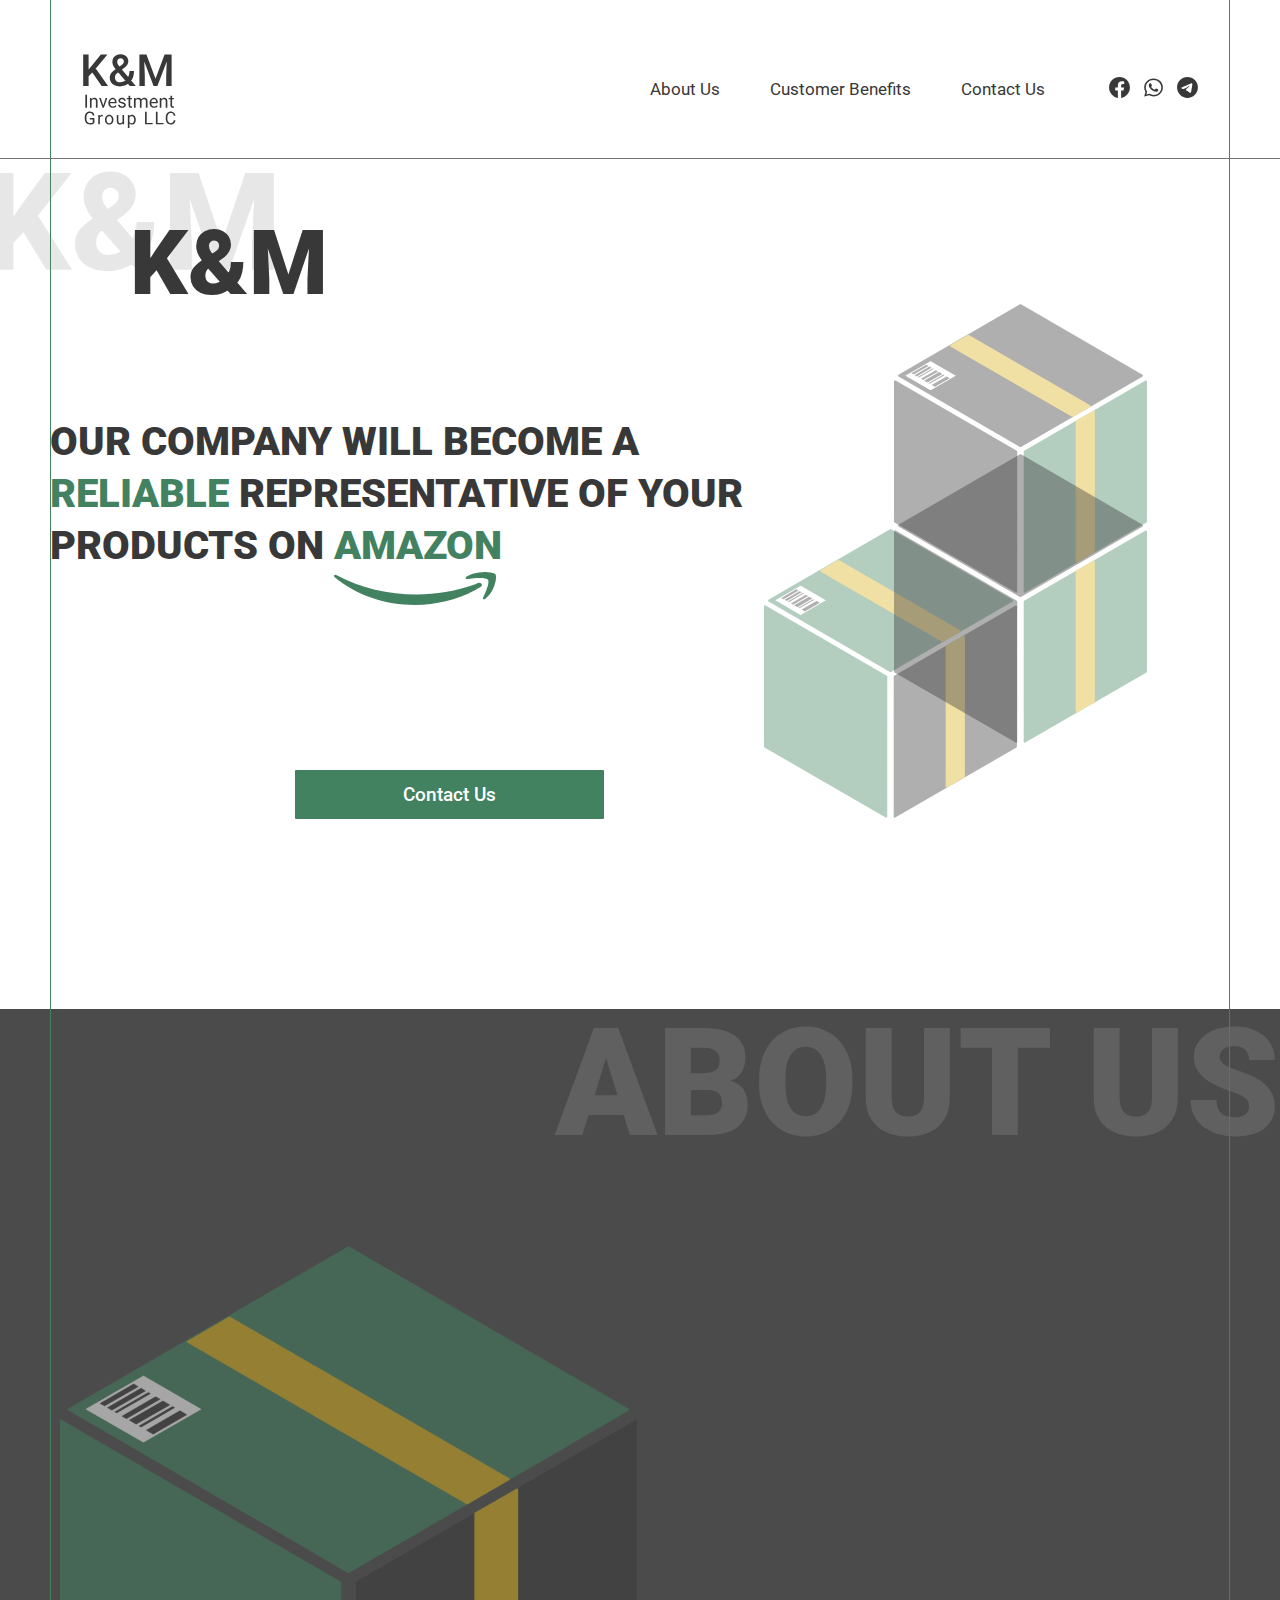
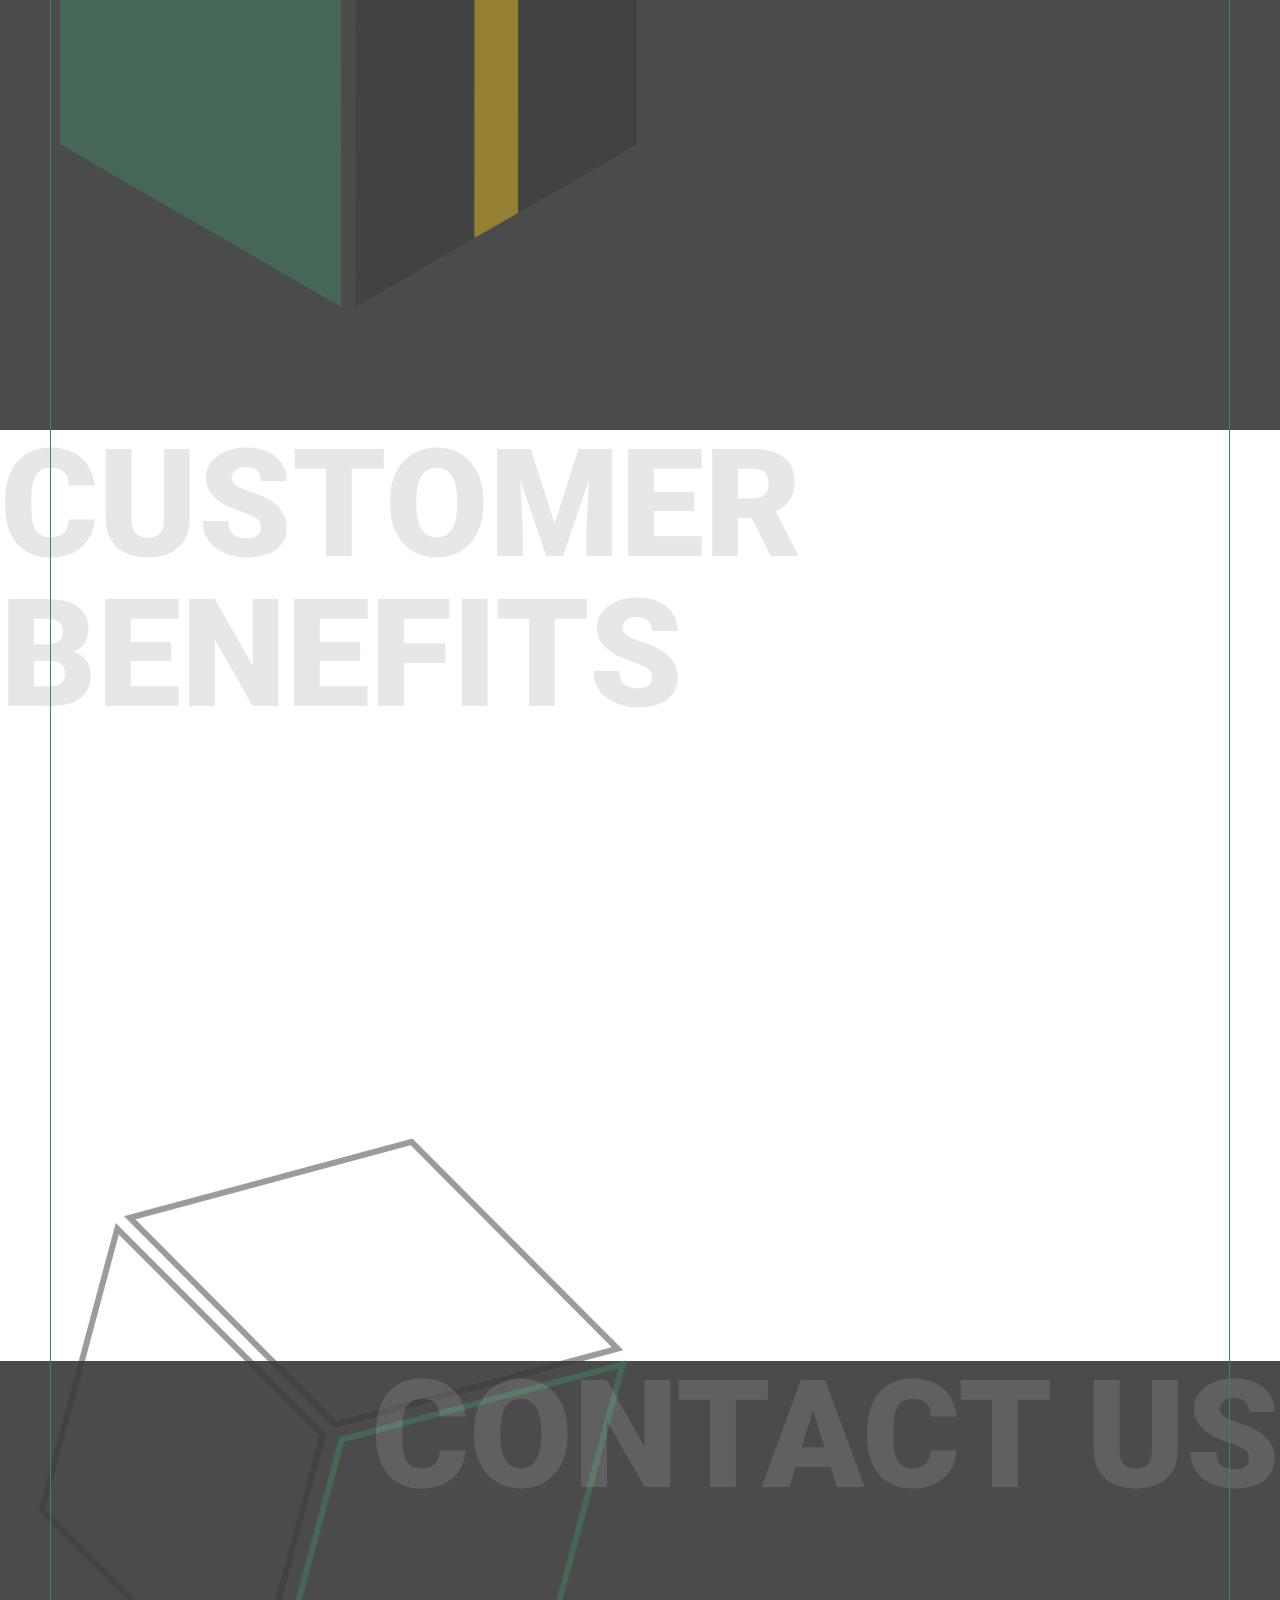
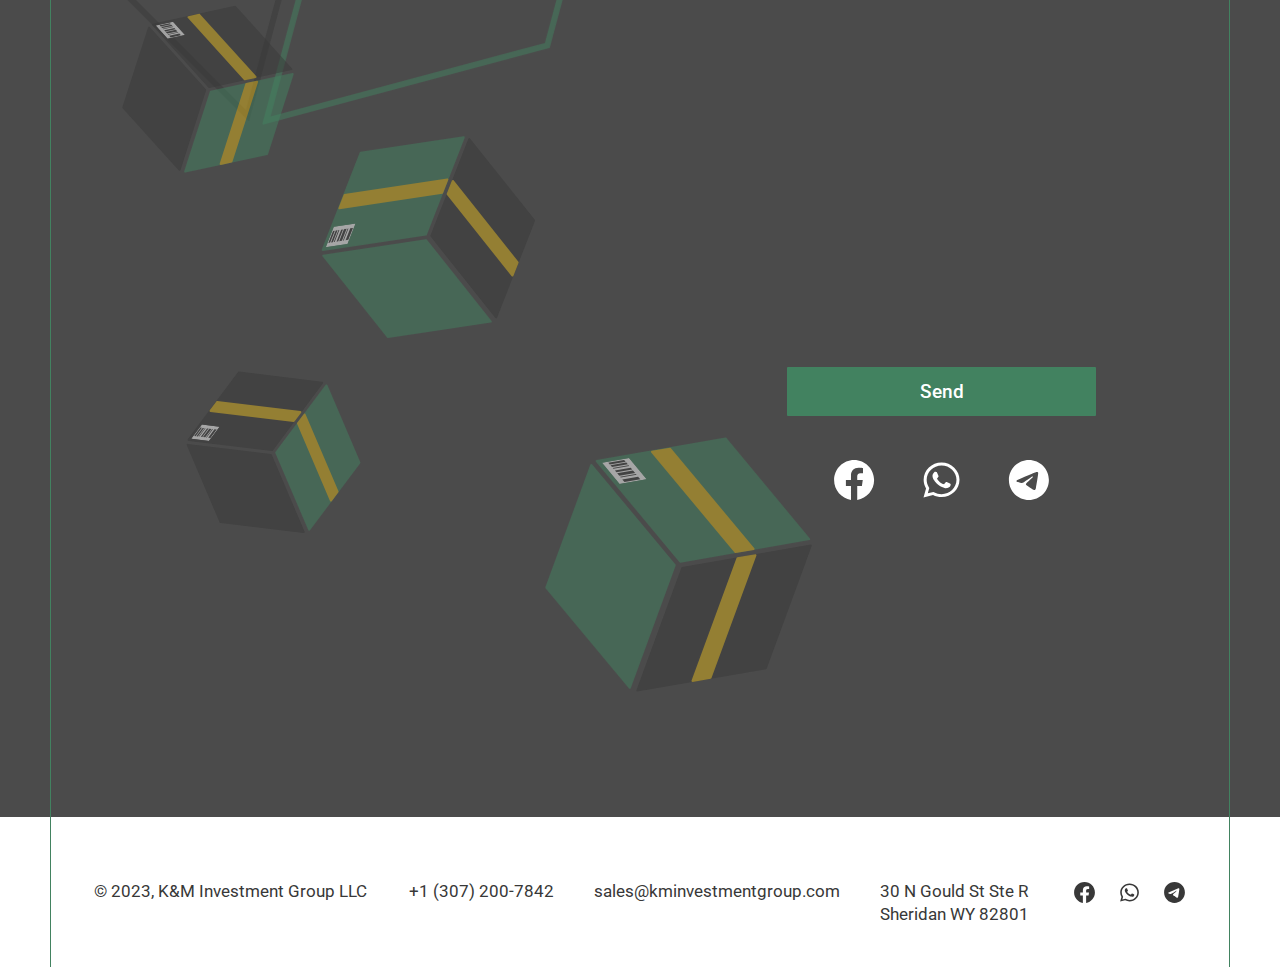
<file: index.html>
<!DOCTYPE html>
<html lang="en">

<head>
	<title>HomePage</title>
	<meta charset="UTF-8" />
	<meta name="format-detection" content="telephone=no" />
	<!-- <style>body{opacity: 0;}</style> -->
	<link rel="preconnect" href="https://fonts.googleapis.com" />
	<link rel="preconnect" href="https://fonts.gstatic.com" crossorigin />
	<link rel="preconnect" href="https://fonts.googleapis.com" />
	<link rel="preconnect" href="https://fonts.gstatic.com" crossorigin />
	<link href="https://fonts.googleapis.com/css2?family=Roboto:ital,wght@0,400;0,500;0,700;0,900;1,100&display=swap&_v=20230409144932" rel="stylesheet" />
	<link rel="stylesheet" href="css/style.min.css?_v=20230409144932" />
	<link rel="shortcut icon" href="favicon.ico" />
	<!-- <meta name="robots" content="noindex, nofollow"> -->
	<meta name="viewport" content="width=device-width, initial-scale=1.0" />
</head>

<body>
	<div class="wrapper">
		<header class="header">
			<div class="header__container">
				<div class="header__body">
					<a href="#" class="header__logo"><img src="img/logo.svg" alt="" /></a>
					<div class="header__menu menu">
						<nav class="menu__body">
							<ul class="menu__list">
								<li class="menu__item"><a data-goto=".about" href="#" class="menu__link">About Us</a></li>
								<li class="menu__item"><a data-goto=".customer" href="#" class="menu__link">Customer Benefits</a></li>
								<li class="menu__item"><a data-goto=".contacts" href="#" class="menu__link">Contact Us</a></li>
							</ul>
						</nav>
					</div>
					<ul class="header__socials socials">
						<li class="socials__item">
							<a href="https://www.facebook.com/kminvestmentgroupllc" class="socials__link">
								<svg width="25" height="25" viewBox="0 0 25 25" fill="none" xmlns="http://www.w3.org/2000/svg">
									<path d="M22.9163 12.5632C22.9163 6.77498 18.2531 2.08331 12.4997 2.08331C6.7462 2.08331 2.08301 6.77498 2.08301 12.5632C2.08301 17.7951 5.89134 22.1305 10.8719 22.9166V15.593H8.22745V12.5625H10.8719V10.2541C10.8719 7.62776 12.4268 6.17637 14.8066 6.17637C15.9455 6.17637 17.1386 6.38123 17.1386 6.38123V8.9604H15.824C14.5302 8.9604 14.1275 9.76873 14.1275 10.5979V12.5632H17.0163L16.5545 15.5923H14.1275V22.9166C19.108 22.1305 22.9163 17.7951 22.9163 12.5632Z" fill="#383838" />
								</svg>
							</a>
						</li>
						<li class="socials__item">
							<a href="https://wa.me/13072007842" class="socials__link">
								<svg width="25" height="25" viewBox="0 0 25 25" fill="none" xmlns="http://www.w3.org/2000/svg">
									<path d="M12.5393 3.42743C7.39335 3.42743 3.20544 7.4611 3.20363 12.4184C3.20242 14.0036 3.63306 15.5508 4.4496 16.9135L3.125 21.5726L8.07439 20.3224C9.45114 21.0426 10.982 21.4182 12.5357 21.4171H12.5393C17.6853 21.4171 21.8732 17.3829 21.875 12.4256C21.8762 10.0244 20.906 7.76412 19.1429 6.06513C17.3804 4.36553 15.0367 3.42803 12.5393 3.42743ZM12.5393 19.8984H12.5363C11.144 19.8984 9.77823 19.5379 8.58669 18.8569L8.30242 18.6948L5.36653 19.4363L6.1504 16.6782L5.96593 16.3958C5.19107 15.214 4.77859 13.8315 4.77923 12.4184C4.78105 8.29759 8.2625 4.94618 12.5423 4.94618C14.6145 4.94678 16.5627 5.72521 18.0282 7.13751C19.4937 8.54981 20.3 10.4278 20.2988 12.425C20.297 16.5458 16.8161 19.8984 12.5387 19.8984H12.5393ZM16.7956 14.3006C16.5621 14.1887 15.4153 13.645 15.2012 13.5694C14.9877 13.495 14.8323 13.4563 14.6768 13.6813C14.522 13.9063 14.0744 14.4125 13.9389 14.5619C13.8022 14.7119 13.6661 14.7301 13.4327 14.6182C13.1992 14.5057 12.4474 14.2686 11.5571 13.5028C10.8633 12.9077 10.3952 12.1722 10.2591 11.9466C10.123 11.7222 10.2446 11.6006 10.3613 11.4887C10.4659 11.3889 10.5948 11.2268 10.7109 11.0956C10.827 10.9643 10.8657 10.8706 10.9444 10.7206C11.0218 10.5712 10.9831 10.4393 10.9244 10.3274C10.8657 10.2143 10.4 9.10868 10.2046 8.65928C10.0159 8.22138 9.82359 8.28005 9.68024 8.27279C9.54415 8.26674 9.38931 8.26493 9.23266 8.26493C9.07843 8.26493 8.825 8.32118 8.61089 8.54618C8.39738 8.77118 7.79435 9.31432 7.79435 10.42C7.79435 11.5262 8.63024 12.5944 8.74698 12.7444C8.86371 12.8938 10.3921 15.1637 12.7323 16.1375C13.2887 16.368 13.723 16.5065 14.0623 16.6105C14.6212 16.7817 15.1298 16.7569 15.5315 16.6994C15.979 16.6347 16.9117 16.1563 17.1052 15.6319C17.3 15.1075 17.3 14.6575 17.2419 14.5637C17.1851 14.47 17.029 14.4137 16.7956 14.3006V14.3006Z" fill="#383838" />
								</svg>
							</a>
						</li>
						<li class="socials__item">
							<a href="https://t.me/kminvestmentgroupllc" class="socials__link">
								<svg width="25" height="25" viewBox="0 0 25 25" fill="none" xmlns="http://www.w3.org/2000/svg">
									<path fill-rule="evenodd" clip-rule="evenodd" d="M22.9163 12.5C22.9163 18.2529 18.2526 22.9166 12.4997 22.9166C6.74671 22.9166 2.08301 18.2529 2.08301 12.5C2.08301 6.74701 6.74671 2.08331 12.4997 2.08331C18.2526 2.08331 22.9163 6.74701 22.9163 12.5ZM12.8729 9.77337C11.8598 10.1948 9.83484 11.067 6.79817 12.39C6.30507 12.5861 6.04675 12.778 6.02324 12.9655C5.9835 13.2825 6.38048 13.4074 6.92107 13.5774C6.99461 13.6005 7.0708 13.6244 7.14891 13.6498C7.68076 13.8227 8.3962 14.025 8.76813 14.033C9.10551 14.0403 9.48206 13.9012 9.89778 13.6157C12.735 11.7005 14.1996 10.7325 14.2916 10.7116C14.3565 10.6969 14.4464 10.6784 14.5073 10.7325C14.5682 10.7866 14.5622 10.8892 14.5557 10.9167C14.5164 11.0843 12.9581 12.5331 12.1517 13.2828C11.9003 13.5165 11.7219 13.6823 11.6855 13.7202C11.6038 13.805 11.5206 13.8852 11.4406 13.9623C10.9465 14.4387 10.576 14.7958 11.4611 15.3792C11.8865 15.6595 12.2269 15.8913 12.5664 16.1225C12.9373 16.3751 13.3072 16.627 13.7858 16.9407C13.9077 17.0206 14.0242 17.1036 14.1376 17.1845C14.5692 17.4922 14.9569 17.7686 15.4359 17.7245C15.7143 17.6989 16.0018 17.4372 16.1478 16.6566C16.4929 14.8118 17.1712 10.8146 17.328 9.1675C17.3417 9.02319 17.3244 8.83851 17.3106 8.75743C17.2967 8.67636 17.2677 8.56085 17.1623 8.47534C17.0375 8.37407 16.8448 8.35271 16.7587 8.35423C16.3669 8.36113 15.7658 8.57014 12.8729 9.77337Z" fill="#383838" />
								</svg>
							</a>
						</li>
					</ul>
					<button type="button" class="header__icon-menu menu__icon icon-menu">
						<span></span>
					</button>
				</div>
			</div>
		</header>

		<main class="page">
			<section data-watch class="promo">
				<div class="promo__container">
					<div class="promo__body">
						<div class="promo__left">
							<h2 class="promo__subtitle">K&M</h2>
							<h1 class="promo__title">
								Our company will become a <span>reliable</span> representative
								of your products on
								<span class="promo__amazone">Amazon
									<svg width="162" height="33" viewBox="0 0 162 33" fill="none" xmlns="http://www.w3.org/2000/svg">
										<path d="M0.308928 3.30906C0.784982 2.59713 1.54971 2.54695 2.65881 3.1676C27.1908 16.0279 53.9358 22.4443 82.7928 22.4443C102.048 22.4443 121.064 19.2133 139.848 12.7466L141.96 11.8887C142.912 11.5099 143.545 11.2726 143.94 11.1037C145.47 10.5561 146.579 10.8162 147.501 11.8887C148.316 12.9338 148.108 13.9332 146.685 14.814C144.968 15.9549 142.624 17.3103 139.904 18.7843C131.492 23.3023 122.072 26.7935 111.629 29.2898C101.687 31.7145 91.4367 32.9617 81.1367 33C65.8372 33 51.3581 30.5995 37.6943 25.7758C24.2166 21.0193 11.7971 14.119 1.02807 5.40377C0.344379 4.95197 0 4.47735 0 4.04837C0 3.76087 0.131674 3.50075 0.344379 3.26344L0.308928 3.30906ZM131.821 5.56806C132.034 5.2121 132.348 4.90178 132.718 4.54582C134.878 3.18203 137.276 2.1532 139.813 1.50187C143.381 0.686715 147.03 0.192944 150.706 0.0278237C151.659 -0.0451942 152.58 0.0278338 153.477 0.219506C157.857 0.575469 160.547 1.24175 161.392 2.21837C161.813 2.766 162 3.6194 162 4.59602V5.52242C162 8.61199 161.048 12.272 159.179 16.4569C157.305 20.6645 154.697 24.0644 151.4 26.6794C150.899 27.0582 150.448 27.227 150.053 27.227C149.84 27.227 149.658 27.227 149.445 27.154C148.838 26.8939 148.731 26.4421 149.025 25.7028C152.666 18.0267 154.459 12.6554 154.459 9.63425C154.459 8.73065 154.246 7.99591 153.877 7.54411C152.899 6.54468 150.159 5.97422 145.596 5.97422C143.961 5.97422 142.011 6.07006 139.742 6.26174C137.291 6.54924 134.992 6.80936 132.991 7.09231C132.383 7.09231 131.988 6.99648 131.776 6.80481C131.563 6.64052 131.512 6.5173 131.619 6.35301C131.619 6.23435 131.669 6.16133 131.776 5.94684V5.59087L131.821 5.56806Z" fill="#428260" />
									</svg>
								</span>
							</h1>
							<button data-goto=".contacts" type="button" class="promo__btn btn">Contact Us</button>
						</div>
						<div class="promo__right">
							<img class="promo__box promo__box_1" src="img/promo/box-1.svg" data-prlx-mouse alt="box-1" />
							<img class="promo__box promo__box_2" src="img/promo/box-2.svg" data-prlx-mouse alt="box-2" />
							<img class="promo__box promo__box_3" src="img/promo/box-3.svg" data-prlx-mouse alt="box-3" />
						</div>
					</div>
				</div>
			</section>
			<section data-watch data-watch-threshold="0.5" class="about">
				<div class="about__bg-text text-bg">ABOUT US</div>
				<div class="about__container">
					<div class="about__top">
						<h2 class="about__title title">ABOUT US</h2>
					</div>
					<div class="about__body">
						<div class="about__left" data-prlx-mouse>
							<svg width="577" height="661" viewBox="0 0 577 661" fill="none" xmlns="http://www.w3.org/2000/svg">
								<g opacity="0.5">
									<path d="M281.138 659.127C281.138 659.897 280.304 660.378 279.637 659.992L0.499091 498.556C0.190051 498.377 -0.000254942 498.048 -0.000254898 497.691L-0.000215162 174.815C-0.000215068 174.045 0.83376 173.564 1.50043 173.949L280.638 335.386C280.947 335.564 281.138 335.894 281.138 336.251L281.138 659.127Z" fill="#428260" />
									<path d="M288.999 326.897C288.689 327.077 288.306 327.077 287.996 326.897L8.18107 164.567C7.51681 164.181 7.51682 163.222 8.18108 162.837L287.996 0.506417C288.306 0.326391 288.689 0.326387 288.999 0.506414L568.814 162.837C569.478 163.222 569.478 164.181 568.814 164.567L288.999 326.897Z" fill="#428260" />
									<path d="M577 497.691C577 498.048 576.81 498.377 576.501 498.556L297.363 659.992C296.696 660.378 295.862 659.897 295.862 659.127L295.862 336.251C295.862 335.894 296.052 335.564 296.361 335.386L575.499 173.949C576.166 173.564 577 174.045 577 174.815L577 497.691Z" fill="#383838" />
									<path d="M170.029 70.8396C169.719 70.6604 169.337 70.6608 169.028 70.8405L127.385 95.0222C126.721 95.4081 126.722 96.3691 127.388 96.7537L406.664 258.151C406.974 258.33 407.355 258.33 407.664 258.151L449.396 234.021C450.062 233.635 450.061 232.673 449.395 232.288L170.029 70.8396Z" fill="#DBB11B" />
									<path d="M414.391 267.476C414.391 267.119 414.582 266.788 414.892 266.61L456.633 242.603C457.3 242.219 458.132 242.701 458.132 243.47V566.264C458.132 566.622 457.941 566.952 457.632 567.13L415.891 591.24C415.224 591.625 414.391 591.144 414.391 590.374V267.476Z" fill="#DBB11B" />
									<g clip-path="url(#clip0_405_2442)">
										<rect width="67.3554" height="67.3554" transform="matrix(0.865834 0.500331 -0.865834 0.500331 83.4062 129.437)" fill="white" />
										<path d="M39.6673 157.52L73.6865 137.862L78.5464 140.67L44.5272 160.328L39.6673 157.52ZM46.9572 161.732L80.9763 142.074L85.8362 144.882L51.817 164.541L46.9572 161.732ZM54.247 165.945L88.2662 146.287L90.6961 147.691L56.6769 167.349L54.247 165.945ZM61.5368 170.157L95.556 150.499L100.416 153.307L66.3967 172.966L61.5368 170.157ZM68.8266 174.37L102.846 154.712L110.136 158.924L76.1165 178.582L68.8266 174.37ZM78.5464 179.987L112.566 160.328L114.996 161.732L80.9763 181.391L78.5464 179.987ZM85.8362 184.199L119.855 164.541L127.145 168.753L93.1261 188.412L85.8362 184.199Z" fill="#383838" />
									</g>
								</g>
								<defs>
									<clipPath id="clip0_405_2442">
										<rect width="67.3554" height="67.3554" fill="white" transform="matrix(0.865834 0.500331 -0.865834 0.500331 83.4062 129.437)" />
									</clipPath>
								</defs>
							</svg>
						</div>
						<div class="about__right">
							<ul class="about__list">
								<li class="about__item">
									<span>K&M Investment Group LLC</span> is a dynamic eCommerce
									retailer based in Wyoming , we strive to become
									<span>#1 in the industry</span>.
								</li>
								<li class="about__item">
									<span>Our approach to the customer</span> is based primarily
									on providing <span>the best service possible</span>, which
									is why we sell even the hardest-to-sell items.
								</li>
								<li class="about__item">
									<span>Our mission</span> is to understand our customer's
									every request and find a <span>unique solution</span>.
								</li>
								<li class="about__item">
									We pay special attention to our partners, we always try to
									make <span>the partnership</span> as comfortable as possible
									for both parties.
								</li>
							</ul>
						</div>
					</div>
				</div>
			</section>
			<section data-watch data-watch-threshold="0.5" class="customer">
				<div class="customer__bg-text text-bg">Customer benefits</div>
				<div class="customer__container">
					<div class="customer__top">
						<h2 class="customer__title title">Customer benefits</h2>
					</div>
					<div class="customer__body">
						<div class="customer__item">
							<img src="img/customer/box-icon.svg" alt="box-icon" />
							<p class="customer__text">
								Guaranteed compliance with the terms of <span>"MAP Policy"</span>.
							</p>
						</div>
						<div class="customer__item">
							<img src="img/customer/box-icon.svg" alt="box-icon" />
							<p class="customer__text">
								We sell goods on <span class="amazon-logo">Amazon. <svg width="34" height="34" viewBox="0 0 34 34" fill="none" xmlns="http://www.w3.org/2000/svg">
										<path d="M29.2188 3.71875H4.78125C4.19355 3.71875 3.71875 4.19355 3.71875 4.78125V29.2188C3.71875 29.8064 4.19355 30.2812 4.78125 30.2812H29.2188C29.8064 30.2812 30.2812 29.8064 30.2812 29.2188V4.78125C30.2812 4.19355 29.8064 3.71875 29.2188 3.71875ZM18.1887 10.8475C17.9496 10.4855 17.5213 10.3029 16.9037 10.3029C16.8605 10.3029 16.8041 10.3063 16.7277 10.3129C16.6547 10.3195 16.5086 10.3627 16.2994 10.4357C16.0893 10.5109 15.8896 10.6124 15.7051 10.7379C15.5225 10.8641 15.3232 11.0699 15.1074 11.3488C14.8949 11.6311 14.7256 11.9598 14.5994 12.3383L11.4783 12.0594C11.4783 11.6477 11.558 11.2393 11.7107 10.8342C11.8635 10.4291 12.1025 10.0406 12.4213 9.67207C12.74 9.30019 13.1219 8.9748 13.5668 8.6959C14.0117 8.41367 14.5496 8.19121 15.1738 8.02188C15.8014 7.85254 16.4721 7.76953 17.1959 7.76953C17.9031 7.76953 18.5439 7.85586 19.115 8.0252C19.6861 8.19785 20.1477 8.40703 20.4896 8.65937C20.8192 8.89709 21.1093 9.18503 21.3496 9.5127C21.5787 9.83145 21.7381 10.127 21.8277 10.3992C21.9174 10.6715 21.9605 10.9205 21.9605 11.1562V17.2158C21.9605 17.4283 22.007 17.6475 22.1033 17.8732C22.1996 18.099 22.3125 18.2982 22.442 18.4709C22.5715 18.6436 22.7043 18.7996 22.8404 18.9457C22.9766 19.0885 23.0928 19.2014 23.1924 19.2744L23.3285 19.3873L20.9213 21.6916C20.6391 21.4359 20.3602 21.1803 20.0846 20.9146C19.809 20.649 19.6031 20.4498 19.4703 20.3137L19.2678 20.1078C19.1881 20.0314 19.1018 19.9186 19.0021 19.7691C18.7332 20.1742 18.3879 20.5262 17.9695 20.825C17.5479 21.1238 17.0963 21.343 16.6182 21.4791C16.1367 21.6152 15.642 21.6949 15.134 21.7148C14.626 21.7348 14.1379 21.665 13.6764 21.499C13.2148 21.333 12.7965 21.1105 12.4279 20.825C12.0594 20.5395 11.7672 20.1543 11.548 19.6629C11.3289 19.1715 11.2193 18.617 11.2193 17.9895C11.2193 17.4117 11.3189 16.8838 11.5148 16.4057C11.7141 15.9242 11.9664 15.5258 12.2785 15.207C12.5906 14.8883 12.9658 14.6027 13.4074 14.3537C13.849 14.1047 14.284 13.9088 14.709 13.766C15.134 13.6266 15.5922 13.507 16.0869 13.4107C16.5816 13.3145 17.0033 13.2514 17.3553 13.2215C17.7072 13.1916 18.0592 13.1684 18.4111 13.1551V11.8469C18.4111 11.3986 18.3348 11.0666 18.1887 10.8475V10.8475ZM24.1818 23.4514C24.0889 23.5609 23.9328 23.7104 23.7137 23.8996C23.4945 24.0889 23.1559 24.3213 22.701 24.6002C22.2461 24.8791 21.7447 25.1314 21.2068 25.3605C20.6656 25.5896 20.0016 25.7889 19.2113 25.9582C18.4244 26.1275 17.6109 26.2105 16.7775 26.2105C15.9342 26.2105 15.0941 26.1043 14.2508 25.8918C13.4074 25.6793 12.6703 25.417 12.0328 25.1049C11.3986 24.7928 10.7844 24.4342 10.2033 24.0357C9.61894 23.634 9.15078 23.2754 8.79551 22.9566C8.44355 22.6379 8.14473 22.3357 7.90566 22.0568C7.84922 21.9937 7.8127 21.9373 7.79941 21.8875C7.78613 21.8377 7.78945 21.7945 7.80937 21.7646C7.8293 21.7348 7.85918 21.7115 7.8957 21.6916C7.93537 21.674 7.97898 21.6672 8.02213 21.6718C8.06527 21.6765 8.10642 21.6925 8.14141 21.7182C9.49941 22.5217 10.5619 23.0895 11.3256 23.4248C14.0781 24.6334 16.9037 24.9422 19.8023 24.3512C21.1471 24.0756 22.5283 23.6141 23.9494 22.9633C24.0557 22.9234 24.1486 22.9135 24.225 22.9334C24.3014 22.9533 24.3412 23.0131 24.3412 23.1127C24.3412 23.2057 24.2881 23.3219 24.1818 23.4514V23.4514ZM26.1707 22.4885C26.1109 22.857 26.008 23.2057 25.8686 23.5443C25.6295 24.1121 25.3273 24.5404 24.9688 24.8193C24.8492 24.9156 24.7563 24.9455 24.6932 24.9123C24.6301 24.8791 24.6301 24.7961 24.6932 24.6666C24.8426 24.3578 24.9986 23.9428 25.1646 23.4148C25.3307 22.8902 25.3539 22.5516 25.2344 22.4021C25.1979 22.3523 25.1447 22.3158 25.0684 22.2826C24.9953 22.2527 24.899 22.2328 24.7828 22.2195C24.6666 22.2063 24.5604 22.1996 24.4707 22.193C24.3777 22.1863 24.2549 22.1863 24.0988 22.193C23.9428 22.1996 23.8332 22.2062 23.7635 22.2129C23.5744 22.2313 23.3851 22.248 23.1957 22.2627C23.1525 22.2693 23.1061 22.276 23.0596 22.2793C23.0098 22.2826 22.9699 22.2859 22.9434 22.2893L22.8537 22.2992C22.8205 22.3025 22.7973 22.3059 22.7807 22.3059H22.6744L22.6412 22.2992L22.6213 22.2826L22.6047 22.2527C22.5615 22.1432 22.7275 22.007 23.1027 21.841C23.4779 21.675 23.8432 21.5721 24.1951 21.5322C24.5205 21.4824 24.9023 21.4824 25.3406 21.5223C25.7789 21.5621 26.0479 21.6451 26.1475 21.768C26.2238 21.8842 26.2305 22.1232 26.1707 22.4885V22.4885ZM16.1035 15.5225C15.7184 15.6852 15.4096 15.9275 15.1805 16.2529C14.9514 16.5783 14.8352 16.9701 14.8352 17.4316C14.8352 18.0227 15.0842 18.4775 15.5789 18.7996C16.0471 19.1018 16.5385 19.1781 17.0531 19.0254C17.6475 18.8527 18.0492 18.4311 18.2617 17.7604C18.3613 17.4516 18.4111 17.1063 18.4111 16.7211V15.0543C17.9928 15.0676 17.601 15.1074 17.2324 15.1771C16.8639 15.2469 16.4887 15.3631 16.1035 15.5225V15.5225Z" fill="#428260" />
									</svg></span>
							</p>
						</div>
						<div class="customer__item">
							<img src="img/customer/box-icon.svg" alt="box-icon" />
							<p class="customer__text">
								Professionals in <span>SEO</span> optimization = stable sales.
							</p>
						</div>
						<div class="customer__item">
							<img src="img/customer/box-icon.svg" alt="box-icon" />
							<p class="customer__text">
								We do a complete and meticulous analysis of each listing, as well as setting up <span>PPC</span> advertising.
							</p>
						</div>
						<div class="customer__item">
							<img src="img/customer/box-icon.svg" alt="box-icon" />
							<p class="customer__text">
								We give <span>Guarantees</span> that all agreements and commitments with all our partners will be honored.
							</p>
						</div>
						<div class="customer__item">
							<img src="img/customer/box-icon.svg" alt="box-icon" />
							<p class="customer__text">
								Complete set of required <span>Documents</span>.
							</p>
						</div>
					</div>
				</div>
				<div class="customer__big-box" data-prlx-mouse>
					<svg width="668" height="660" viewBox="0 0 668 660" fill="none" xmlns="http://www.w3.org/2000/svg">
						<g opacity="0.5">
							<path d="M41.911 439.977L117.247 158.818L322.888 364.59L247.551 645.749L41.911 439.977Z" stroke="#383838" stroke-width="6" />
							<path d="M617.465 278.57L335.668 354.58L129.629 147.855L411.427 71.8445L617.465 278.57Z" stroke="#383838" stroke-width="6" />
							<mask id="path-3-inside-1_405_2483" fill="white">
								<path d="M549.968 577.306C549.876 577.651 549.606 577.92 549.261 578.013L263.824 654.594C263.08 654.793 262.4 654.113 262.599 653.369L339.131 367.747C339.223 367.402 339.493 367.133 339.838 367.04L625.275 290.459C626.019 290.26 626.7 290.94 626.5 291.684L549.968 577.306Z" />
							</mask>
							<path d="M625.275 290.459L626.83 296.254L625.275 290.459ZM339.131 367.747L344.927 369.3L339.131 367.747ZM339.838 367.04L341.393 372.835L339.838 367.04ZM263.824 654.594L265.379 660.389L263.824 654.594ZM262.599 653.369L256.803 651.816L262.599 653.369ZM549.261 578.013L547.707 572.218L549.261 578.013ZM547.707 572.218L262.269 648.798L265.379 660.389L550.816 583.808L547.707 572.218ZM268.395 654.922L344.927 369.3L333.335 366.194L256.803 651.816L268.395 654.922ZM341.393 372.835L626.83 296.254L623.721 284.664L338.283 361.245L341.393 372.835ZM620.705 290.131L544.173 575.753L555.764 578.859L632.296 293.237L620.705 290.131ZM626.83 296.254C623.112 297.252 619.708 293.85 620.705 290.131L632.296 293.237C633.691 288.031 628.926 283.268 623.721 284.664L626.83 296.254ZM344.927 369.3C344.464 371.025 343.117 372.372 341.393 372.835L338.283 361.245C335.868 361.893 333.983 363.779 333.335 366.194L344.927 369.3ZM262.269 648.798C265.987 647.801 269.391 651.203 268.395 654.922L256.803 651.816C255.408 657.022 260.173 661.785 265.379 660.389L262.269 648.798ZM550.816 583.808C553.231 583.16 555.117 581.273 555.764 578.859L544.173 575.753C544.635 574.028 545.982 572.68 547.707 572.218L550.816 583.808Z" fill="#428260" mask="url(#path-3-inside-1_405_2483)" />
						</g>
					</svg>
				</div>
			</section>
			<section data-watch data-watch-threshold="0.5" class="contacts">
				<div class="contacts__bg-text text-bg">contact us</div>
				<div class="contacts__container">
					<div class="contacts__top">
						<h2 class="contacts__title title">contact us</h2>
					</div>
					<div class="contacts__body">
						<div class="contacts__bg-boxs bg-boxs">
							<img class="bg-boxs__img bg-boxs__1" src="img/contacts/box-1.svg" alt="box-1" data-prlx-mouse>
							<img class="bg-boxs__img bg-boxs__2" src="img/contacts/box-2.svg" alt="box-2" data-prlx-mouse>
							<img class="bg-boxs__img bg-boxs__3" src="img/contacts/box-3.svg" alt="box-3" data-prlx-mouse>
							<img class="bg-boxs__img bg-boxs__4" src="img/contacts/box-4.svg" alt="box-4" data-prlx-mouse>
						</div>
						<div class="contacts__contact">
							<form data-ajax class="contacts__form forms" action="files/sendmail/sendmail.php" method="POST">
								<label class="forms__label">
									Name
									<input type="text" name="name" data-error="Error" placeholder="John Mitchell" class="forms__input">
								</label>
								<label class="forms__label">
									Email
									<input type="text" name="email" data-error="Error" placeholder="useruser@gmail.com" class="forms__input">
								</label>
								<label class="forms__label">
									Your question
									<textarea name="message" placeholder="Text" class="forms__texarea"></textarea>
								</label>
								<button type="submit" class="forms__btn btn">Send</button>
							</form>
							<ul class="contacts__socials">
								<li class="contacts__soc">
									<a href="https://www.facebook.com/kminvestmentgroupllc" class="contacts__soc-link">
										<svg width="49" height="48" viewBox="0 0 49 48" fill="none" xmlns="http://www.w3.org/2000/svg">
											<path d="M44.0986 24.1218C44.0986 13.0085 35.1453 4.00049 24.0986 4.00049C13.052 4.00049 4.09863 13.0085 4.09863 24.1218C4.09863 34.1672 11.4106 42.4912 20.9733 44.0005V29.9392H15.896V24.1205H20.9733V19.6885C20.9733 14.6458 23.9586 11.8592 28.528 11.8592C30.7146 11.8592 33.0053 12.2525 33.0053 12.2525V17.2045H30.4813C27.9973 17.2045 27.224 18.7565 27.224 20.3485V24.1218H32.7706L31.884 29.9378H27.224V44.0005C36.7866 42.4912 44.0986 34.1672 44.0986 24.1218Z" fill="white" />
										</svg>
									</a>
								</li>
								<li class="contacts__soc">
									<a href="https://wa.me/13072007842" class="contacts__soc-link">
										<svg width="49" height="48" viewBox="0 0 49 48" fill="none" xmlns="http://www.w3.org/2000/svg">
											<path d="M24.5755 6.58008C14.6952 6.58008 6.65445 14.3247 6.65097 23.8427C6.64865 26.8864 7.47548 29.857 9.04323 32.4734L6.5 41.4188L16.0028 39.0184C18.6462 40.4011 21.5854 41.1224 24.5685 41.1203H24.5755C34.4557 41.1203 42.4965 33.3745 42.5 23.8566C42.5023 19.2463 40.6396 14.9065 37.2545 11.6445C33.8705 8.38124 29.3705 6.58124 24.5755 6.58008ZM24.5755 38.2043H24.5697C21.8964 38.2043 19.2742 37.5122 16.9865 36.2046L16.4406 35.8934L10.8037 37.3171L12.3088 32.0216L11.9546 31.4793C10.4669 29.2103 9.67489 26.5559 9.67613 23.8427C9.67961 15.9308 16.364 9.49608 24.5813 9.49608C28.5599 9.49724 32.3004 10.9918 35.1142 13.7034C37.928 16.415 39.476 20.0209 39.4737 23.8554C39.4702 31.7673 32.787 38.2043 24.5743 38.2043H24.5755ZM32.7475 27.4566C32.2992 27.2418 30.0974 26.1978 29.6863 26.0526C29.2764 25.9098 28.9779 25.8354 28.6795 26.2674C28.3822 26.6994 27.5228 27.6714 27.2627 27.9583C27.0003 28.2463 26.739 28.2811 26.2907 28.0663C25.8425 27.8503 24.399 27.395 22.6895 25.9249C21.3575 24.7821 20.4587 23.37 20.1974 22.9369C19.9361 22.506 20.1695 22.2726 20.3937 22.0578C20.5946 21.8661 20.8419 21.5549 21.0649 21.3029C21.2879 21.0509 21.3622 20.8709 21.5132 20.5829C21.6618 20.2961 21.5875 20.0429 21.4748 19.8281C21.3622 19.6109 20.468 17.4881 20.0929 16.6252C19.7306 15.7845 19.3613 15.8971 19.0861 15.8832C18.8248 15.8716 18.5275 15.8681 18.2267 15.8681C17.9306 15.8681 17.444 15.9761 17.0329 16.4081C16.623 16.8401 15.4652 17.8829 15.4652 20.0058C15.4652 22.1298 17.0701 24.1806 17.2942 24.4686C17.5183 24.7554 20.4529 29.1138 24.9459 30.9834C26.0143 31.4259 26.8481 31.6918 27.4996 31.8916C28.5726 32.2202 29.5493 32.1726 30.3204 32.0623C31.1797 31.938 32.9705 31.0194 33.3421 30.0126C33.716 29.0058 33.716 28.1418 33.6045 27.9618C33.4954 27.7818 33.1957 27.6738 32.7475 27.4566V27.4566Z" fill="white" />
										</svg>
									</a>
								</li>
								<li class="contacts__soc">
									<a href="https://t.me/kminvestmentgroupllc" class="contacts__soc-link">
										<svg width="49" height="48" viewBox="0 0 49 48" fill="none" xmlns="http://www.w3.org/2000/svg">
											<path fill-rule="evenodd" clip-rule="evenodd" d="M44.8984 24.0005C44.8984 35.0462 35.9441 44.0005 24.8984 44.0005C13.8527 44.0005 4.89844 35.0462 4.89844 24.0005C4.89844 12.9548 13.8527 4.00049 24.8984 4.00049C35.9441 4.00049 44.8984 12.9548 44.8984 24.0005ZM25.6151 18.7654C23.6698 19.5745 19.782 21.2492 13.9516 23.7894C13.0048 24.1659 12.5088 24.5342 12.4637 24.8944C12.3874 25.503 13.1496 25.7427 14.1875 26.0691C14.3287 26.1135 14.475 26.1594 14.625 26.2082C15.6461 26.5401 17.0198 26.9285 17.7339 26.9439C18.3816 26.9579 19.1046 26.6908 19.9028 26.1428C25.3503 22.4655 28.1624 20.6069 28.3389 20.5668C28.4635 20.5385 28.6361 20.503 28.753 20.6069C28.8699 20.7109 28.8585 20.9077 28.8461 20.9605C28.7706 21.2824 25.7786 24.064 24.2303 25.5035C23.7476 25.9522 23.4052 26.2705 23.3352 26.3432C23.1784 26.5061 23.0186 26.6601 22.865 26.8082C21.9163 27.7227 21.2049 28.4086 22.9044 29.5285C23.7211 30.0667 24.3746 30.5117 25.0266 30.9557C25.7387 31.4406 26.4489 31.9243 27.3678 32.5266C27.6019 32.6801 27.8254 32.8395 28.0432 32.9947C28.8718 33.5855 29.6163 34.1162 30.536 34.0316C31.0705 33.9824 31.6225 33.4799 31.9029 31.9811C32.5654 28.4391 33.8678 20.7646 34.1688 17.6021C34.1951 17.3251 34.162 16.9705 34.1353 16.8148C34.1087 16.6591 34.053 16.4374 33.8507 16.2732C33.611 16.0787 33.2411 16.0377 33.0757 16.0406C32.3234 16.0539 31.1693 16.4552 25.6151 18.7654Z" fill="white" />
										</svg>
									</a>
								</li>
							</ul>
						</div>
					</div>
				</div>
			</section>
		</main>
		<footer class="footer">
			<div class="footer__container">
				<div class="footer__body">
					<div class="footer__col footer__col_1">
						<p class="footer__copy">© 2023, K&M Investment Group LLC</p>
					</div>
					<div class="footer__col footer__col_2">
						<a href="tel:13072007842" class="footer__link">+1 (307) 200-7842</a>
					</div>
					<div class="footer__col footer__col_3">
						<a href="mailto:sales@kminvestmentgroup.com" class="footer__link">sales@kminvestmentgroup.com</a>
					</div>
					<div class="footer__col footer__col_4">
						<p class="footer__text">30 N Gould St Ste R Sheridan WY 82801</p>
					</div>
					<ul class="footer__col social-footer footer__col_5">
						<li class="social-footer__item">
							<a href="https://www.facebook.com/kminvestmentgroupllc" class="social-footer__link">
								<svg width="25" height="25" viewBox="0 0 25 25" fill="none" xmlns="http://www.w3.org/2000/svg">
									<path d="M22.9163 12.5634C22.9163 6.77516 18.2531 2.0835 12.4997 2.0835C6.7462 2.0835 2.08301 6.77516 2.08301 12.5634C2.08301 17.7953 5.89134 22.1307 10.8719 22.9168V15.5932H8.22745V12.5627H10.8719V10.2543C10.8719 7.62794 12.4268 6.17655 14.8066 6.17655C15.9455 6.17655 17.1386 6.38141 17.1386 6.38141V8.96058H15.824C14.5302 8.96058 14.1275 9.76891 14.1275 10.5981V12.5634H17.0163L16.5545 15.5925H14.1275V22.9168C19.108 22.1307 22.9163 17.7953 22.9163 12.5634Z" fill="#383838" />
								</svg>
							</a>
						</li>
						<li class="social-footer__item">
							<a href="https://wa.me/13072007842" class="social-footer__link">
								<svg width="25" height="25" viewBox="0 0 25 25" fill="none" xmlns="http://www.w3.org/2000/svg">
									<path d="M12.5393 3.42725C7.39335 3.42725 3.20544 7.46092 3.20363 12.4182C3.20242 14.0035 3.63306 15.5506 4.4496 16.9133L3.125 21.5724L8.07439 20.3222C9.45114 21.0424 10.982 21.418 12.5357 21.417H12.5393C17.6853 21.417 21.8732 17.3827 21.875 12.4254C21.8762 10.0242 20.906 7.76394 19.1429 6.06495C17.3804 4.36535 15.0367 3.42785 12.5393 3.42725ZM12.5393 19.8982H12.5363C11.144 19.8982 9.77823 19.5377 8.58669 18.8567L8.30242 18.6946L5.36653 19.4361L6.1504 16.6781L5.96593 16.3956C5.19107 15.2138 4.77859 13.8313 4.77923 12.4182C4.78105 8.29741 8.2625 4.946 12.5423 4.946C14.6145 4.9466 16.5627 5.72503 18.0282 7.13733C19.4937 8.54963 20.3 10.4276 20.2988 12.4248C20.297 16.5456 16.8161 19.8982 12.5387 19.8982H12.5393ZM16.7956 14.3004C16.5621 14.1885 15.4153 13.6448 15.2012 13.5692C14.9877 13.4948 14.8323 13.4561 14.6768 13.6811C14.522 13.9061 14.0744 14.4123 13.9389 14.5617C13.8022 14.7117 13.6661 14.7299 13.4327 14.618C13.1992 14.5055 12.4474 14.2684 11.5571 13.5027C10.8633 12.9075 10.3952 12.172 10.2591 11.9464C10.123 11.722 10.2446 11.6004 10.3613 11.4885C10.4659 11.3887 10.5948 11.2266 10.7109 11.0954C10.827 10.9641 10.8657 10.8704 10.9444 10.7204C11.0218 10.571 10.9831 10.4391 10.9244 10.3272C10.8657 10.2141 10.4 9.1085 10.2046 8.6591C10.0159 8.2212 9.82359 8.27987 9.68024 8.27261C9.54415 8.26656 9.38931 8.26475 9.23266 8.26475C9.07843 8.26475 8.825 8.321 8.61089 8.546C8.39738 8.771 7.79435 9.31414 7.79435 10.4198C7.79435 11.526 8.63024 12.5942 8.74698 12.7442C8.86371 12.8936 10.3921 15.1635 12.7323 16.1373C13.2887 16.3678 13.723 16.5063 14.0623 16.6103C14.6212 16.7815 15.1298 16.7567 15.5315 16.6992C15.979 16.6345 16.9117 16.1561 17.1052 15.6317C17.3 15.1073 17.3 14.6573 17.2419 14.5635C17.1851 14.4698 17.029 14.4135 16.7956 14.3004Z" fill="#383838" />
								</svg>
							</a>
						</li>
						<li class="social-footer__item">
							<a href="https://t.me/kminvestmentgroupllc" class="social-footer__link">
								<svg width="25" height="25" viewBox="0 0 25 25" fill="none" xmlns="http://www.w3.org/2000/svg">
									<path fill-rule="evenodd" clip-rule="evenodd" d="M22.9163 12.5002C22.9163 18.2531 18.2526 22.9168 12.4997 22.9168C6.74671 22.9168 2.08301 18.2531 2.08301 12.5002C2.08301 6.7472 6.74671 2.0835 12.4997 2.0835C18.2526 2.0835 22.9163 6.7472 22.9163 12.5002ZM12.8729 9.77355C11.8598 10.195 9.83484 11.0672 6.79817 12.3902C6.30507 12.5863 6.04675 12.7781 6.02324 12.9657C5.9835 13.2827 6.38048 13.4076 6.92107 13.5775C6.99461 13.6007 7.0708 13.6246 7.14891 13.65C7.68076 13.8229 8.3962 14.0252 8.76813 14.0332C9.10551 14.0405 9.48206 13.9014 9.89778 13.6159C12.735 11.7007 14.1996 10.7326 14.2916 10.7118C14.3565 10.6971 14.4464 10.6785 14.5073 10.7327C14.5682 10.7868 14.5622 10.8893 14.5557 10.9168C14.5164 11.0845 12.9581 12.5332 12.1517 13.283C11.9003 13.5167 11.7219 13.6825 11.6855 13.7204C11.6038 13.8052 11.5206 13.8854 11.4406 13.9625C10.9465 14.4388 10.576 14.796 11.4611 15.3793C11.8865 15.6596 12.2269 15.8914 12.5664 16.1227C12.9373 16.3752 13.3072 16.6271 13.7858 16.9409C13.9077 17.0208 14.0242 17.1038 14.1376 17.1847C14.5692 17.4923 14.9569 17.7688 15.4359 17.7247C15.7143 17.6991 16.0018 17.4373 16.1478 16.6567C16.4929 14.8119 17.1712 10.8148 17.328 9.16769C17.3417 9.02338 17.3244 8.83869 17.3106 8.75762C17.2967 8.67654 17.2677 8.56103 17.1623 8.47552C17.0375 8.37425 16.8448 8.35289 16.7587 8.35441C16.3669 8.36131 15.7658 8.57033 12.8729 9.77355Z" fill="#383838" />
								</svg>
							</a>
						</li>
					</ul>
				</div>
			</div>
		</footer>

	</div>
	<script src="js/app.min.js?_v=20230409144932"></script>
</body>

</html>
</file>
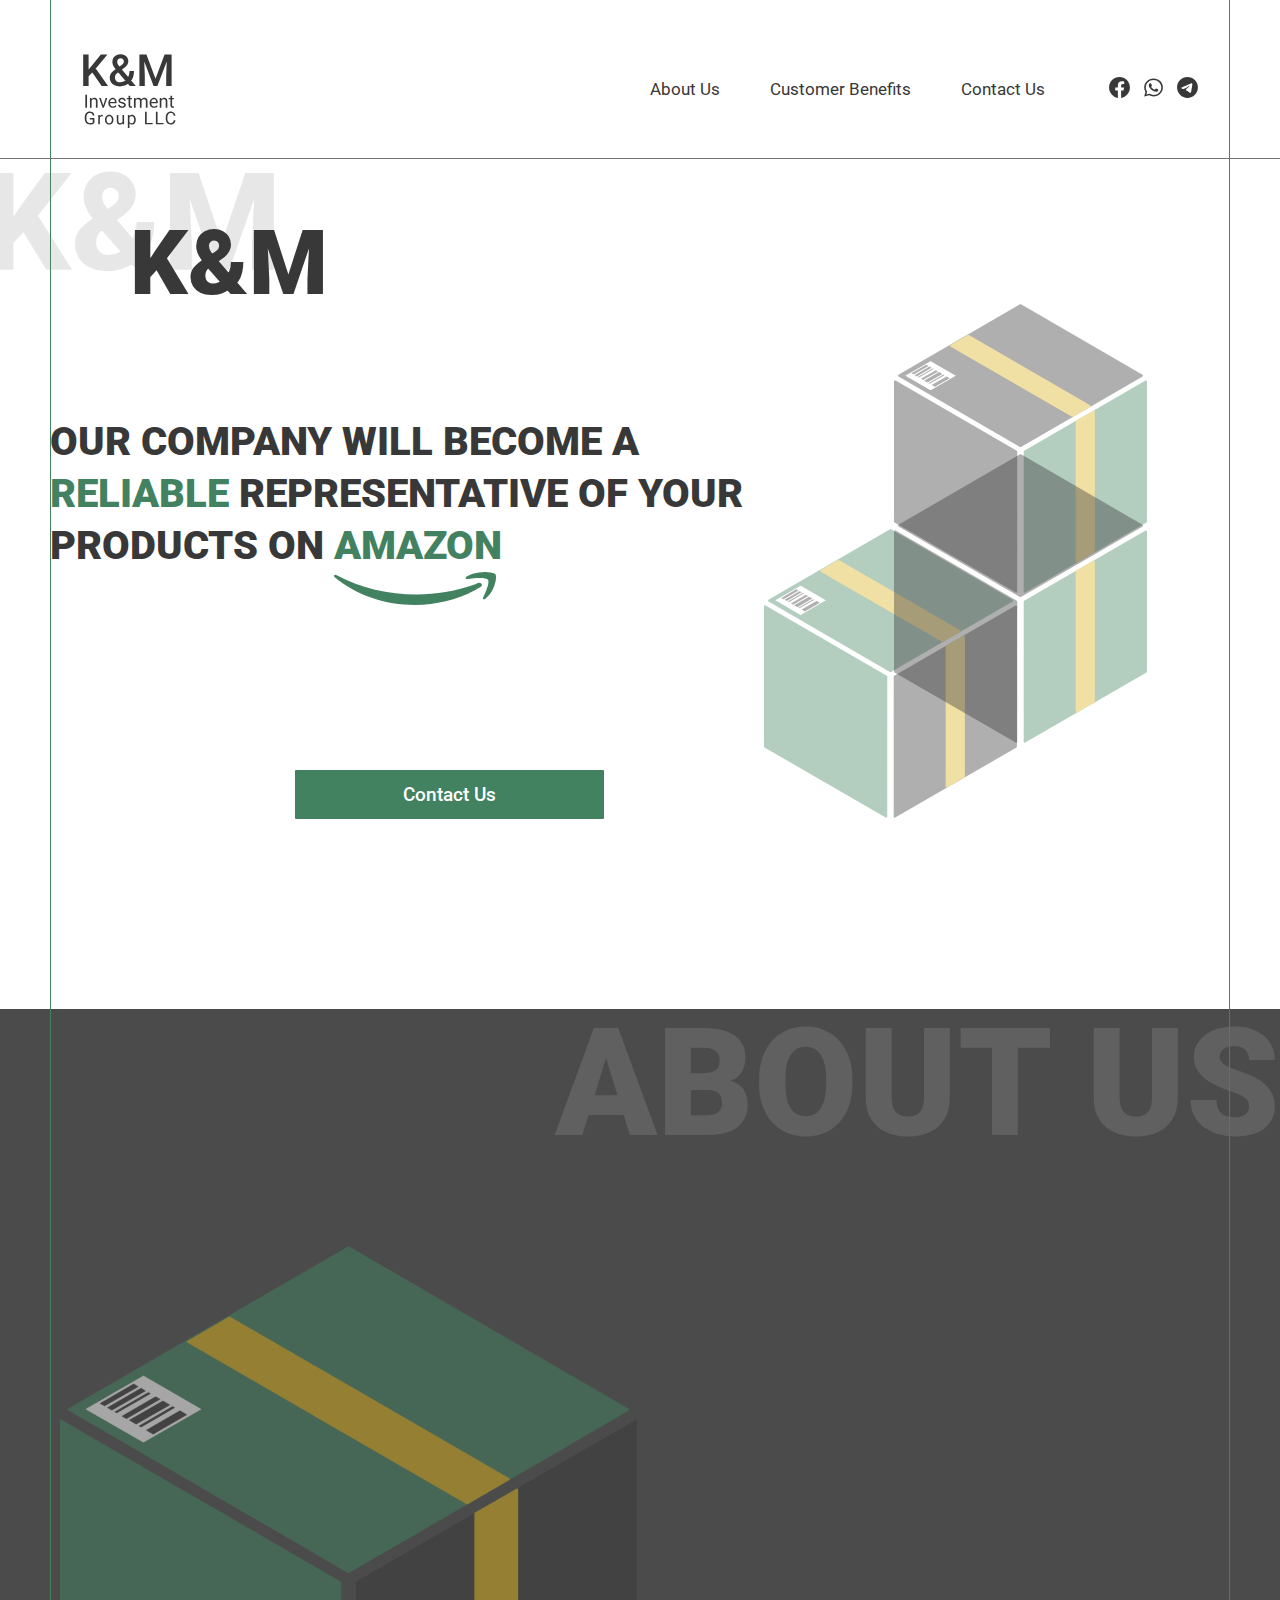
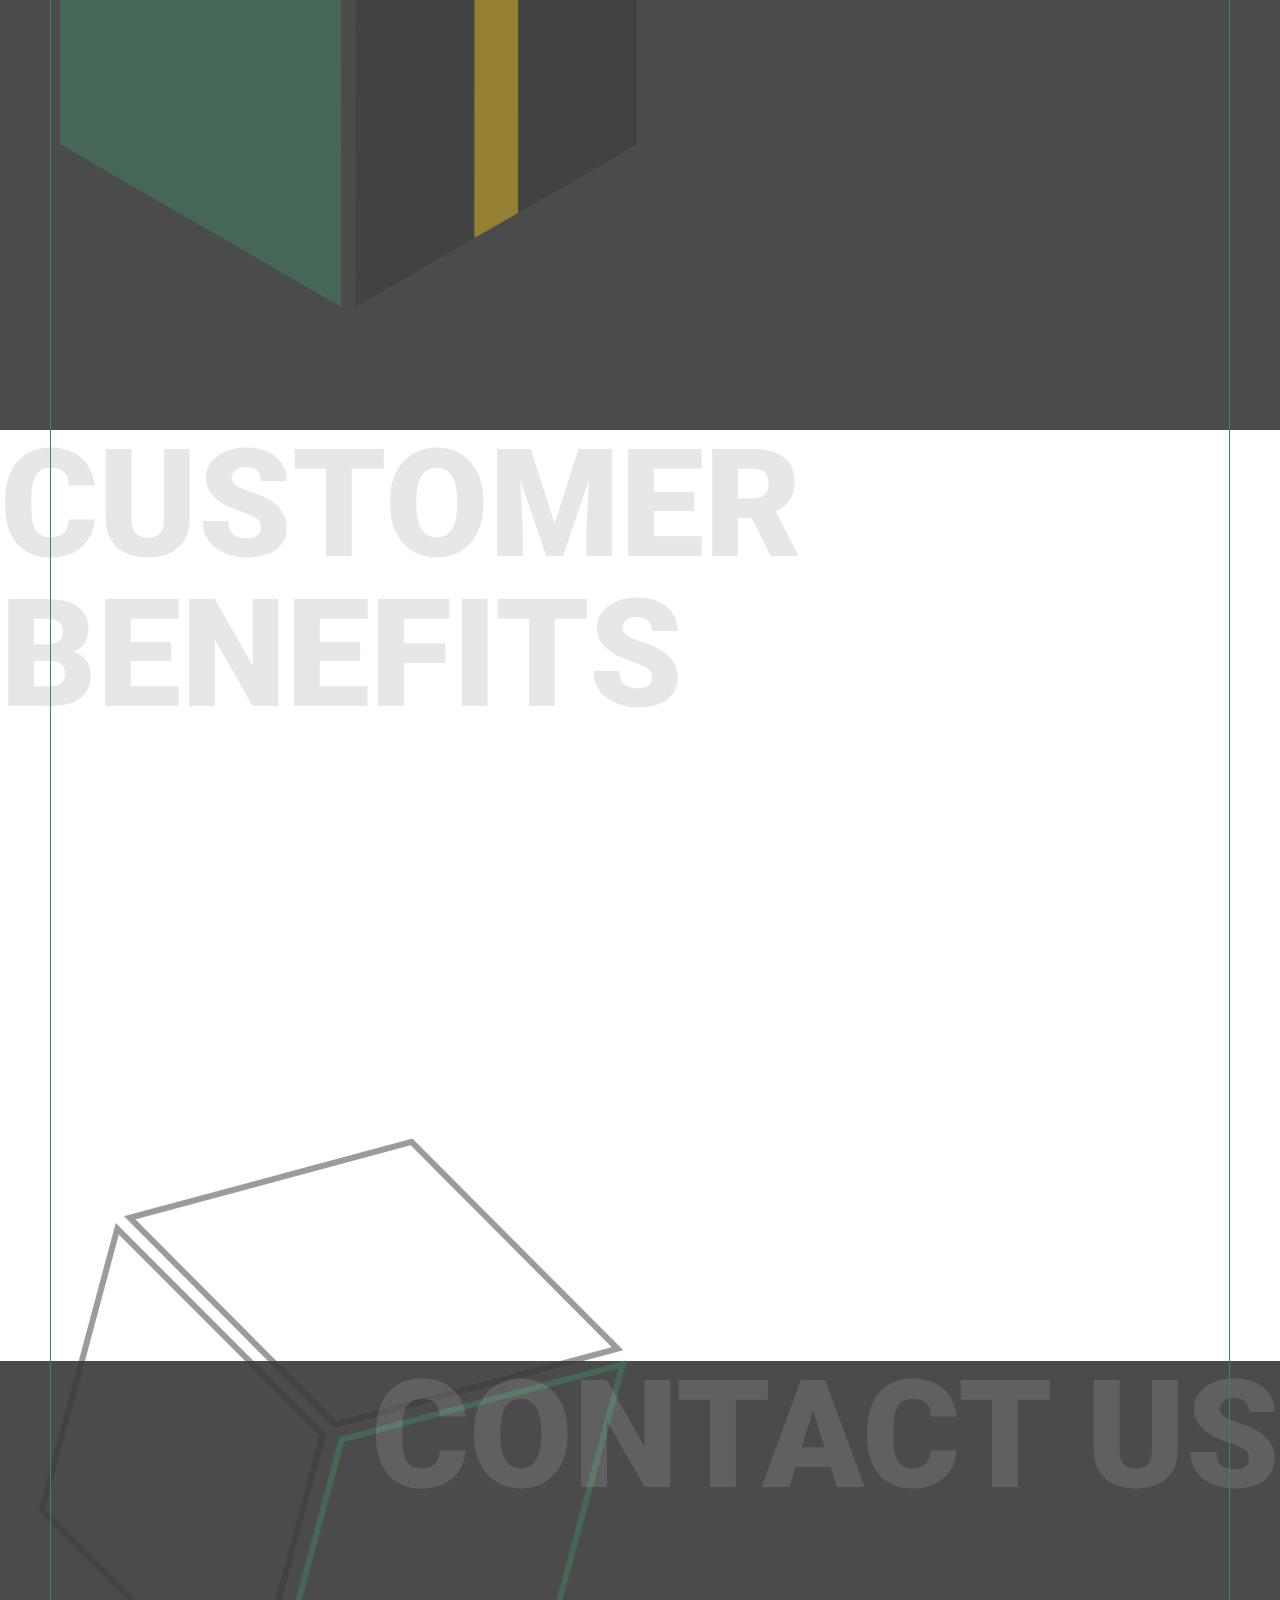
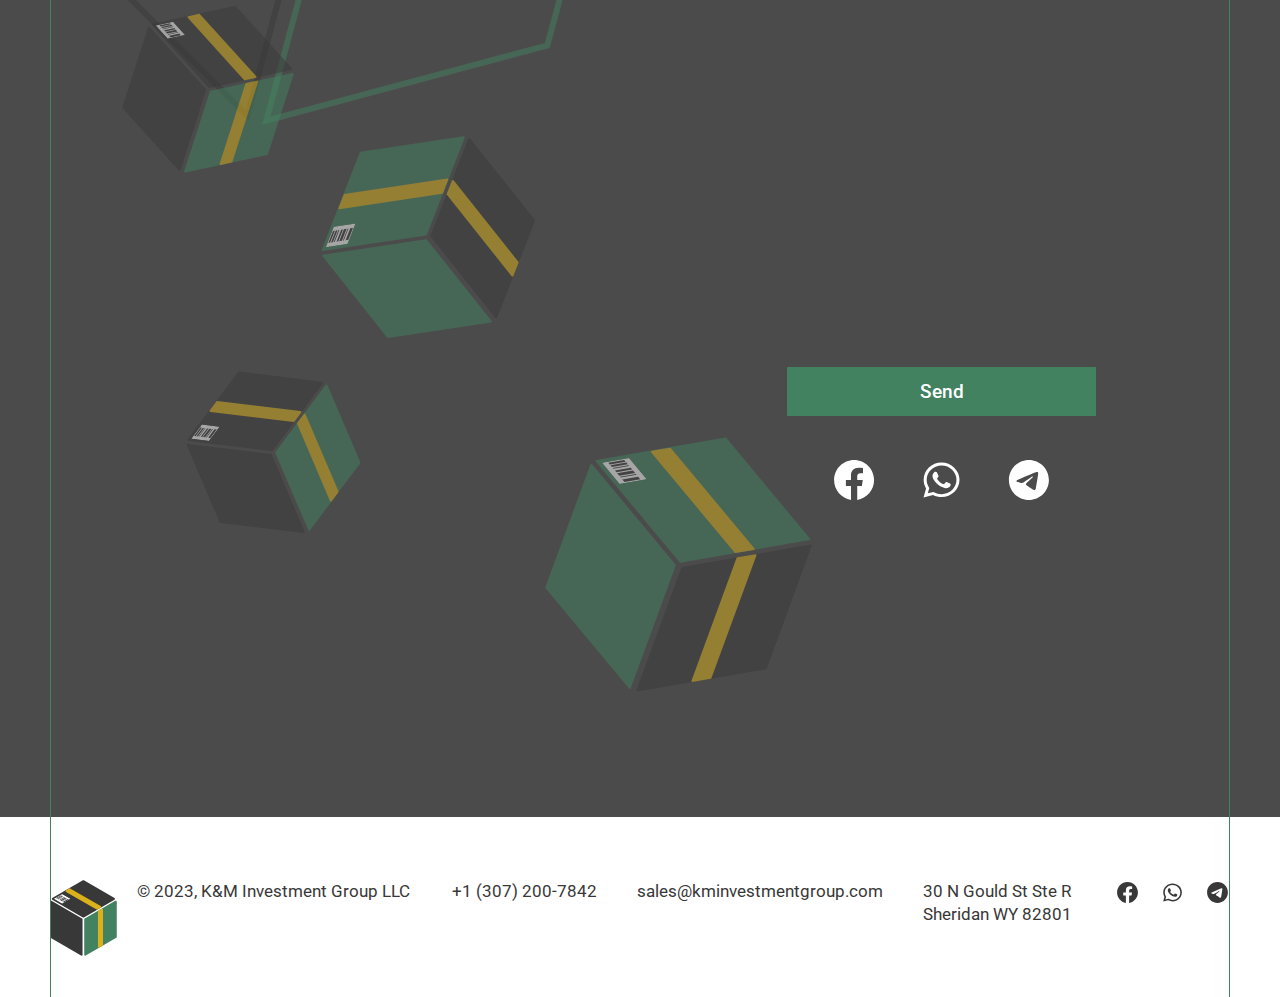
<file: home.html>
<!DOCTYPE html>
<html lang="en">

<head>
	<title>HomePage</title>
	<meta charset="UTF-8" />
	<meta name="format-detection" content="telephone=no" />
	<!-- <style>body{opacity: 0;}</style> -->
	<link rel="preconnect" href="https://fonts.googleapis.com" />
	<link rel="preconnect" href="https://fonts.gstatic.com" crossorigin />
	<link rel="preconnect" href="https://fonts.googleapis.com" />
	<link rel="preconnect" href="https://fonts.gstatic.com" crossorigin />
	<link href="https://fonts.googleapis.com/css2?family=Roboto:ital,wght@0,400;0,500;0,700;0,900;1,100&display=swap&_v=20230409131332" rel="stylesheet" />
	<link rel="stylesheet" href="css/style.min.css?_v=20230409131332" />
	<link rel="shortcut icon" href="favicon.ico" />
	<!-- <meta name="robots" content="noindex, nofollow"> -->
	<meta name="viewport" content="width=device-width, initial-scale=1.0" />
</head>

<body>
	<div class="wrapper">
		<header class="header">
			<div class="header__container">
				<div class="header__body">
					<a href="#" class="header__logo"><img src="img/logo.svg" alt="" /></a>
					<div class="header__menu menu">
						<nav class="menu__body">
							<ul class="menu__list">
								<li class="menu__item"><a data-goto=".about" href="#" class="menu__link">About Us</a></li>
								<li class="menu__item"><a data-goto=".customer" href="#" class="menu__link">Customer Benefits</a></li>
								<li class="menu__item"><a data-goto=".contacts" href="#" class="menu__link">Contact Us</a></li>
							</ul>
						</nav>
					</div>
					<ul class="header__socials socials">
						<li class="socials__item">
							<a href="https://www.facebook.com/kminvestmentgroupllc" class="socials__link">
								<svg width="25" height="25" viewBox="0 0 25 25" fill="none" xmlns="http://www.w3.org/2000/svg">
									<path d="M22.9163 12.5632C22.9163 6.77498 18.2531 2.08331 12.4997 2.08331C6.7462 2.08331 2.08301 6.77498 2.08301 12.5632C2.08301 17.7951 5.89134 22.1305 10.8719 22.9166V15.593H8.22745V12.5625H10.8719V10.2541C10.8719 7.62776 12.4268 6.17637 14.8066 6.17637C15.9455 6.17637 17.1386 6.38123 17.1386 6.38123V8.9604H15.824C14.5302 8.9604 14.1275 9.76873 14.1275 10.5979V12.5632H17.0163L16.5545 15.5923H14.1275V22.9166C19.108 22.1305 22.9163 17.7951 22.9163 12.5632Z" fill="#383838" />
								</svg>
							</a>
						</li>
						<li class="socials__item">
							<a href="https://wa.me/13072007842" class="socials__link">
								<svg width="25" height="25" viewBox="0 0 25 25" fill="none" xmlns="http://www.w3.org/2000/svg">
									<path d="M12.5393 3.42743C7.39335 3.42743 3.20544 7.4611 3.20363 12.4184C3.20242 14.0036 3.63306 15.5508 4.4496 16.9135L3.125 21.5726L8.07439 20.3224C9.45114 21.0426 10.982 21.4182 12.5357 21.4171H12.5393C17.6853 21.4171 21.8732 17.3829 21.875 12.4256C21.8762 10.0244 20.906 7.76412 19.1429 6.06513C17.3804 4.36553 15.0367 3.42803 12.5393 3.42743ZM12.5393 19.8984H12.5363C11.144 19.8984 9.77823 19.5379 8.58669 18.8569L8.30242 18.6948L5.36653 19.4363L6.1504 16.6782L5.96593 16.3958C5.19107 15.214 4.77859 13.8315 4.77923 12.4184C4.78105 8.29759 8.2625 4.94618 12.5423 4.94618C14.6145 4.94678 16.5627 5.72521 18.0282 7.13751C19.4937 8.54981 20.3 10.4278 20.2988 12.425C20.297 16.5458 16.8161 19.8984 12.5387 19.8984H12.5393ZM16.7956 14.3006C16.5621 14.1887 15.4153 13.645 15.2012 13.5694C14.9877 13.495 14.8323 13.4563 14.6768 13.6813C14.522 13.9063 14.0744 14.4125 13.9389 14.5619C13.8022 14.7119 13.6661 14.7301 13.4327 14.6182C13.1992 14.5057 12.4474 14.2686 11.5571 13.5028C10.8633 12.9077 10.3952 12.1722 10.2591 11.9466C10.123 11.7222 10.2446 11.6006 10.3613 11.4887C10.4659 11.3889 10.5948 11.2268 10.7109 11.0956C10.827 10.9643 10.8657 10.8706 10.9444 10.7206C11.0218 10.5712 10.9831 10.4393 10.9244 10.3274C10.8657 10.2143 10.4 9.10868 10.2046 8.65928C10.0159 8.22138 9.82359 8.28005 9.68024 8.27279C9.54415 8.26674 9.38931 8.26493 9.23266 8.26493C9.07843 8.26493 8.825 8.32118 8.61089 8.54618C8.39738 8.77118 7.79435 9.31432 7.79435 10.42C7.79435 11.5262 8.63024 12.5944 8.74698 12.7444C8.86371 12.8938 10.3921 15.1637 12.7323 16.1375C13.2887 16.368 13.723 16.5065 14.0623 16.6105C14.6212 16.7817 15.1298 16.7569 15.5315 16.6994C15.979 16.6347 16.9117 16.1563 17.1052 15.6319C17.3 15.1075 17.3 14.6575 17.2419 14.5637C17.1851 14.47 17.029 14.4137 16.7956 14.3006V14.3006Z" fill="#383838" />
								</svg>
							</a>
						</li>
						<li class="socials__item">
							<a href="https://t.me/kminvestmentgroupllc" class="socials__link">
								<svg width="25" height="25" viewBox="0 0 25 25" fill="none" xmlns="http://www.w3.org/2000/svg">
									<path fill-rule="evenodd" clip-rule="evenodd" d="M22.9163 12.5C22.9163 18.2529 18.2526 22.9166 12.4997 22.9166C6.74671 22.9166 2.08301 18.2529 2.08301 12.5C2.08301 6.74701 6.74671 2.08331 12.4997 2.08331C18.2526 2.08331 22.9163 6.74701 22.9163 12.5ZM12.8729 9.77337C11.8598 10.1948 9.83484 11.067 6.79817 12.39C6.30507 12.5861 6.04675 12.778 6.02324 12.9655C5.9835 13.2825 6.38048 13.4074 6.92107 13.5774C6.99461 13.6005 7.0708 13.6244 7.14891 13.6498C7.68076 13.8227 8.3962 14.025 8.76813 14.033C9.10551 14.0403 9.48206 13.9012 9.89778 13.6157C12.735 11.7005 14.1996 10.7325 14.2916 10.7116C14.3565 10.6969 14.4464 10.6784 14.5073 10.7325C14.5682 10.7866 14.5622 10.8892 14.5557 10.9167C14.5164 11.0843 12.9581 12.5331 12.1517 13.2828C11.9003 13.5165 11.7219 13.6823 11.6855 13.7202C11.6038 13.805 11.5206 13.8852 11.4406 13.9623C10.9465 14.4387 10.576 14.7958 11.4611 15.3792C11.8865 15.6595 12.2269 15.8913 12.5664 16.1225C12.9373 16.3751 13.3072 16.627 13.7858 16.9407C13.9077 17.0206 14.0242 17.1036 14.1376 17.1845C14.5692 17.4922 14.9569 17.7686 15.4359 17.7245C15.7143 17.6989 16.0018 17.4372 16.1478 16.6566C16.4929 14.8118 17.1712 10.8146 17.328 9.1675C17.3417 9.02319 17.3244 8.83851 17.3106 8.75743C17.2967 8.67636 17.2677 8.56085 17.1623 8.47534C17.0375 8.37407 16.8448 8.35271 16.7587 8.35423C16.3669 8.36113 15.7658 8.57014 12.8729 9.77337Z" fill="#383838" />
								</svg>
							</a>
						</li>
					</ul>
					<button type="button" class="header__icon-menu menu__icon icon-menu">
						<span></span>
					</button>
				</div>
			</div>
		</header>

		<main class="page">
			<section data-watch class="promo">
				<div class="promo__container">
					<div class="promo__body">
						<div class="promo__left">
							<h2 class="promo__subtitle">K&M</h2>
							<h1 class="promo__title">
								Our company will become a <span>reliable</span> representative
								of your products on
								<span class="promo__amazone">Amazon
									<svg width="162" height="33" viewBox="0 0 162 33" fill="none" xmlns="http://www.w3.org/2000/svg">
										<path d="M0.308928 3.30906C0.784982 2.59713 1.54971 2.54695 2.65881 3.1676C27.1908 16.0279 53.9358 22.4443 82.7928 22.4443C102.048 22.4443 121.064 19.2133 139.848 12.7466L141.96 11.8887C142.912 11.5099 143.545 11.2726 143.94 11.1037C145.47 10.5561 146.579 10.8162 147.501 11.8887C148.316 12.9338 148.108 13.9332 146.685 14.814C144.968 15.9549 142.624 17.3103 139.904 18.7843C131.492 23.3023 122.072 26.7935 111.629 29.2898C101.687 31.7145 91.4367 32.9617 81.1367 33C65.8372 33 51.3581 30.5995 37.6943 25.7758C24.2166 21.0193 11.7971 14.119 1.02807 5.40377C0.344379 4.95197 0 4.47735 0 4.04837C0 3.76087 0.131674 3.50075 0.344379 3.26344L0.308928 3.30906ZM131.821 5.56806C132.034 5.2121 132.348 4.90178 132.718 4.54582C134.878 3.18203 137.276 2.1532 139.813 1.50187C143.381 0.686715 147.03 0.192944 150.706 0.0278237C151.659 -0.0451942 152.58 0.0278338 153.477 0.219506C157.857 0.575469 160.547 1.24175 161.392 2.21837C161.813 2.766 162 3.6194 162 4.59602V5.52242C162 8.61199 161.048 12.272 159.179 16.4569C157.305 20.6645 154.697 24.0644 151.4 26.6794C150.899 27.0582 150.448 27.227 150.053 27.227C149.84 27.227 149.658 27.227 149.445 27.154C148.838 26.8939 148.731 26.4421 149.025 25.7028C152.666 18.0267 154.459 12.6554 154.459 9.63425C154.459 8.73065 154.246 7.99591 153.877 7.54411C152.899 6.54468 150.159 5.97422 145.596 5.97422C143.961 5.97422 142.011 6.07006 139.742 6.26174C137.291 6.54924 134.992 6.80936 132.991 7.09231C132.383 7.09231 131.988 6.99648 131.776 6.80481C131.563 6.64052 131.512 6.5173 131.619 6.35301C131.619 6.23435 131.669 6.16133 131.776 5.94684V5.59087L131.821 5.56806Z" fill="#428260" />
									</svg>
								</span>
							</h1>
							<button data-goto=".contacts" type="button" class="promo__btn btn">Contact Us</button>
						</div>
						<div class="promo__right">
							<img class="promo__box promo__box_1" src="img/promo/box-1.svg" data-prlx-mouse alt="box-1" />
							<img class="promo__box promo__box_2" src="img/promo/box-2.svg" data-prlx-mouse alt="box-2" />
							<img class="promo__box promo__box_3" src="img/promo/box-3.svg" data-prlx-mouse alt="box-3" />
						</div>
					</div>
				</div>
			</section>
			<section data-watch data-watch-threshold="0.5" class="about">
				<div class="about__bg-text text-bg">ABOUT US</div>
				<div class="about__container">
					<div class="about__top">
						<h2 class="about__title title">ABOUT US</h2>
					</div>
					<div class="about__body">
						<div class="about__left" data-prlx-mouse>
							<svg width="577" height="661" viewBox="0 0 577 661" fill="none" xmlns="http://www.w3.org/2000/svg">
								<g opacity="0.5">
									<path d="M281.138 659.127C281.138 659.897 280.304 660.378 279.637 659.992L0.499091 498.556C0.190051 498.377 -0.000254942 498.048 -0.000254898 497.691L-0.000215162 174.815C-0.000215068 174.045 0.83376 173.564 1.50043 173.949L280.638 335.386C280.947 335.564 281.138 335.894 281.138 336.251L281.138 659.127Z" fill="#428260" />
									<path d="M288.999 326.897C288.689 327.077 288.306 327.077 287.996 326.897L8.18107 164.567C7.51681 164.181 7.51682 163.222 8.18108 162.837L287.996 0.506417C288.306 0.326391 288.689 0.326387 288.999 0.506414L568.814 162.837C569.478 163.222 569.478 164.181 568.814 164.567L288.999 326.897Z" fill="#428260" />
									<path d="M577 497.691C577 498.048 576.81 498.377 576.501 498.556L297.363 659.992C296.696 660.378 295.862 659.897 295.862 659.127L295.862 336.251C295.862 335.894 296.052 335.564 296.361 335.386L575.499 173.949C576.166 173.564 577 174.045 577 174.815L577 497.691Z" fill="#383838" />
									<path d="M170.029 70.8396C169.719 70.6604 169.337 70.6608 169.028 70.8405L127.385 95.0222C126.721 95.4081 126.722 96.3691 127.388 96.7537L406.664 258.151C406.974 258.33 407.355 258.33 407.664 258.151L449.396 234.021C450.062 233.635 450.061 232.673 449.395 232.288L170.029 70.8396Z" fill="#DBB11B" />
									<path d="M414.391 267.476C414.391 267.119 414.582 266.788 414.892 266.61L456.633 242.603C457.3 242.219 458.132 242.701 458.132 243.47V566.264C458.132 566.622 457.941 566.952 457.632 567.13L415.891 591.24C415.224 591.625 414.391 591.144 414.391 590.374V267.476Z" fill="#DBB11B" />
									<g clip-path="url(#clip0_405_2442)">
										<rect width="67.3554" height="67.3554" transform="matrix(0.865834 0.500331 -0.865834 0.500331 83.4062 129.437)" fill="white" />
										<path d="M39.6673 157.52L73.6865 137.862L78.5464 140.67L44.5272 160.328L39.6673 157.52ZM46.9572 161.732L80.9763 142.074L85.8362 144.882L51.817 164.541L46.9572 161.732ZM54.247 165.945L88.2662 146.287L90.6961 147.691L56.6769 167.349L54.247 165.945ZM61.5368 170.157L95.556 150.499L100.416 153.307L66.3967 172.966L61.5368 170.157ZM68.8266 174.37L102.846 154.712L110.136 158.924L76.1165 178.582L68.8266 174.37ZM78.5464 179.987L112.566 160.328L114.996 161.732L80.9763 181.391L78.5464 179.987ZM85.8362 184.199L119.855 164.541L127.145 168.753L93.1261 188.412L85.8362 184.199Z" fill="#383838" />
									</g>
								</g>
								<defs>
									<clipPath id="clip0_405_2442">
										<rect width="67.3554" height="67.3554" fill="white" transform="matrix(0.865834 0.500331 -0.865834 0.500331 83.4062 129.437)" />
									</clipPath>
								</defs>
							</svg>
						</div>
						<div class="about__right">
							<ul class="about__list">
								<li class="about__item">
									<span>K&M Investment Group LLC</span> is a dynamic eCommerce
									retailer based in Wyoming , we strive to become
									<span>#1 in the industry</span>.
								</li>
								<li class="about__item">
									<span>Our approach to the customer</span> is based primarily
									on providing <span>the best service possible</span>, which
									is why we sell even the hardest-to-sell items.
								</li>
								<li class="about__item">
									<span>Our mission</span> is to understand our customer's
									every request and find a <span>unique solution</span>.
								</li>
								<li class="about__item">
									We pay special attention to our partners, we always try to
									make <span>the partnership</span> as comfortable as possible
									for both parties.
								</li>
							</ul>
						</div>
					</div>
				</div>
			</section>
			<section data-watch data-watch-threshold="0.5" class="customer">
				<div class="customer__bg-text text-bg">Customer benefits</div>
				<div class="customer__container">
					<div class="customer__top">
						<h2 class="customer__title title">Customer benefits</h2>
					</div>
					<div class="customer__body">
						<div class="customer__item">
							<img src="img/customer/box-icon.svg" alt="box-icon" />
							<p class="customer__text">
								Guaranteed compliance with the terms of <span>"MAP Policy"</span>.
							</p>
						</div>
						<div class="customer__item">
							<img src="img/customer/box-icon.svg" alt="box-icon" />
							<p class="customer__text">
								We sell goods on <span class="amazon-logo">Amazon. <svg width="34" height="34" viewBox="0 0 34 34" fill="none" xmlns="http://www.w3.org/2000/svg">
										<path d="M29.2188 3.71875H4.78125C4.19355 3.71875 3.71875 4.19355 3.71875 4.78125V29.2188C3.71875 29.8064 4.19355 30.2812 4.78125 30.2812H29.2188C29.8064 30.2812 30.2812 29.8064 30.2812 29.2188V4.78125C30.2812 4.19355 29.8064 3.71875 29.2188 3.71875ZM18.1887 10.8475C17.9496 10.4855 17.5213 10.3029 16.9037 10.3029C16.8605 10.3029 16.8041 10.3063 16.7277 10.3129C16.6547 10.3195 16.5086 10.3627 16.2994 10.4357C16.0893 10.5109 15.8896 10.6124 15.7051 10.7379C15.5225 10.8641 15.3232 11.0699 15.1074 11.3488C14.8949 11.6311 14.7256 11.9598 14.5994 12.3383L11.4783 12.0594C11.4783 11.6477 11.558 11.2393 11.7107 10.8342C11.8635 10.4291 12.1025 10.0406 12.4213 9.67207C12.74 9.30019 13.1219 8.9748 13.5668 8.6959C14.0117 8.41367 14.5496 8.19121 15.1738 8.02188C15.8014 7.85254 16.4721 7.76953 17.1959 7.76953C17.9031 7.76953 18.5439 7.85586 19.115 8.0252C19.6861 8.19785 20.1477 8.40703 20.4896 8.65937C20.8192 8.89709 21.1093 9.18503 21.3496 9.5127C21.5787 9.83145 21.7381 10.127 21.8277 10.3992C21.9174 10.6715 21.9605 10.9205 21.9605 11.1562V17.2158C21.9605 17.4283 22.007 17.6475 22.1033 17.8732C22.1996 18.099 22.3125 18.2982 22.442 18.4709C22.5715 18.6436 22.7043 18.7996 22.8404 18.9457C22.9766 19.0885 23.0928 19.2014 23.1924 19.2744L23.3285 19.3873L20.9213 21.6916C20.6391 21.4359 20.3602 21.1803 20.0846 20.9146C19.809 20.649 19.6031 20.4498 19.4703 20.3137L19.2678 20.1078C19.1881 20.0314 19.1018 19.9186 19.0021 19.7691C18.7332 20.1742 18.3879 20.5262 17.9695 20.825C17.5479 21.1238 17.0963 21.343 16.6182 21.4791C16.1367 21.6152 15.642 21.6949 15.134 21.7148C14.626 21.7348 14.1379 21.665 13.6764 21.499C13.2148 21.333 12.7965 21.1105 12.4279 20.825C12.0594 20.5395 11.7672 20.1543 11.548 19.6629C11.3289 19.1715 11.2193 18.617 11.2193 17.9895C11.2193 17.4117 11.3189 16.8838 11.5148 16.4057C11.7141 15.9242 11.9664 15.5258 12.2785 15.207C12.5906 14.8883 12.9658 14.6027 13.4074 14.3537C13.849 14.1047 14.284 13.9088 14.709 13.766C15.134 13.6266 15.5922 13.507 16.0869 13.4107C16.5816 13.3145 17.0033 13.2514 17.3553 13.2215C17.7072 13.1916 18.0592 13.1684 18.4111 13.1551V11.8469C18.4111 11.3986 18.3348 11.0666 18.1887 10.8475V10.8475ZM24.1818 23.4514C24.0889 23.5609 23.9328 23.7104 23.7137 23.8996C23.4945 24.0889 23.1559 24.3213 22.701 24.6002C22.2461 24.8791 21.7447 25.1314 21.2068 25.3605C20.6656 25.5896 20.0016 25.7889 19.2113 25.9582C18.4244 26.1275 17.6109 26.2105 16.7775 26.2105C15.9342 26.2105 15.0941 26.1043 14.2508 25.8918C13.4074 25.6793 12.6703 25.417 12.0328 25.1049C11.3986 24.7928 10.7844 24.4342 10.2033 24.0357C9.61894 23.634 9.15078 23.2754 8.79551 22.9566C8.44355 22.6379 8.14473 22.3357 7.90566 22.0568C7.84922 21.9937 7.8127 21.9373 7.79941 21.8875C7.78613 21.8377 7.78945 21.7945 7.80937 21.7646C7.8293 21.7348 7.85918 21.7115 7.8957 21.6916C7.93537 21.674 7.97898 21.6672 8.02213 21.6718C8.06527 21.6765 8.10642 21.6925 8.14141 21.7182C9.49941 22.5217 10.5619 23.0895 11.3256 23.4248C14.0781 24.6334 16.9037 24.9422 19.8023 24.3512C21.1471 24.0756 22.5283 23.6141 23.9494 22.9633C24.0557 22.9234 24.1486 22.9135 24.225 22.9334C24.3014 22.9533 24.3412 23.0131 24.3412 23.1127C24.3412 23.2057 24.2881 23.3219 24.1818 23.4514V23.4514ZM26.1707 22.4885C26.1109 22.857 26.008 23.2057 25.8686 23.5443C25.6295 24.1121 25.3273 24.5404 24.9688 24.8193C24.8492 24.9156 24.7563 24.9455 24.6932 24.9123C24.6301 24.8791 24.6301 24.7961 24.6932 24.6666C24.8426 24.3578 24.9986 23.9428 25.1646 23.4148C25.3307 22.8902 25.3539 22.5516 25.2344 22.4021C25.1979 22.3523 25.1447 22.3158 25.0684 22.2826C24.9953 22.2527 24.899 22.2328 24.7828 22.2195C24.6666 22.2063 24.5604 22.1996 24.4707 22.193C24.3777 22.1863 24.2549 22.1863 24.0988 22.193C23.9428 22.1996 23.8332 22.2062 23.7635 22.2129C23.5744 22.2313 23.3851 22.248 23.1957 22.2627C23.1525 22.2693 23.1061 22.276 23.0596 22.2793C23.0098 22.2826 22.9699 22.2859 22.9434 22.2893L22.8537 22.2992C22.8205 22.3025 22.7973 22.3059 22.7807 22.3059H22.6744L22.6412 22.2992L22.6213 22.2826L22.6047 22.2527C22.5615 22.1432 22.7275 22.007 23.1027 21.841C23.4779 21.675 23.8432 21.5721 24.1951 21.5322C24.5205 21.4824 24.9023 21.4824 25.3406 21.5223C25.7789 21.5621 26.0479 21.6451 26.1475 21.768C26.2238 21.8842 26.2305 22.1232 26.1707 22.4885V22.4885ZM16.1035 15.5225C15.7184 15.6852 15.4096 15.9275 15.1805 16.2529C14.9514 16.5783 14.8352 16.9701 14.8352 17.4316C14.8352 18.0227 15.0842 18.4775 15.5789 18.7996C16.0471 19.1018 16.5385 19.1781 17.0531 19.0254C17.6475 18.8527 18.0492 18.4311 18.2617 17.7604C18.3613 17.4516 18.4111 17.1063 18.4111 16.7211V15.0543C17.9928 15.0676 17.601 15.1074 17.2324 15.1771C16.8639 15.2469 16.4887 15.3631 16.1035 15.5225V15.5225Z" fill="#428260" />
									</svg></span>
							</p>
						</div>
						<div class="customer__item">
							<img src="img/customer/box-icon.svg" alt="box-icon" />
							<p class="customer__text">
								Professionals in <span>SEO</span> optimization = stable sales.
							</p>
						</div>
						<div class="customer__item">
							<img src="img/customer/box-icon.svg" alt="box-icon" />
							<p class="customer__text">
								We do a complete and meticulous analysis of each listing, as well as setting up <span>PPC</span> advertising.
							</p>
						</div>
						<div class="customer__item">
							<img src="img/customer/box-icon.svg" alt="box-icon" />
							<p class="customer__text">
								We give <span>Guarantees</span> that all agreements and commitments with all our partners will be honored.
							</p>
						</div>
						<div class="customer__item">
							<img src="img/customer/box-icon.svg" alt="box-icon" />
							<p class="customer__text">
								Complete set of required <span>Documents</span>.
							</p>
						</div>
					</div>
				</div>
				<div class="customer__big-box" data-prlx-mouse>
					<svg width="668" height="660" viewBox="0 0 668 660" fill="none" xmlns="http://www.w3.org/2000/svg">
						<g opacity="0.5">
							<path d="M41.911 439.977L117.247 158.818L322.888 364.59L247.551 645.749L41.911 439.977Z" stroke="#383838" stroke-width="6" />
							<path d="M617.465 278.57L335.668 354.58L129.629 147.855L411.427 71.8445L617.465 278.57Z" stroke="#383838" stroke-width="6" />
							<mask id="path-3-inside-1_405_2483" fill="white">
								<path d="M549.968 577.306C549.876 577.651 549.606 577.92 549.261 578.013L263.824 654.594C263.08 654.793 262.4 654.113 262.599 653.369L339.131 367.747C339.223 367.402 339.493 367.133 339.838 367.04L625.275 290.459C626.019 290.26 626.7 290.94 626.5 291.684L549.968 577.306Z" />
							</mask>
							<path d="M625.275 290.459L626.83 296.254L625.275 290.459ZM339.131 367.747L344.927 369.3L339.131 367.747ZM339.838 367.04L341.393 372.835L339.838 367.04ZM263.824 654.594L265.379 660.389L263.824 654.594ZM262.599 653.369L256.803 651.816L262.599 653.369ZM549.261 578.013L547.707 572.218L549.261 578.013ZM547.707 572.218L262.269 648.798L265.379 660.389L550.816 583.808L547.707 572.218ZM268.395 654.922L344.927 369.3L333.335 366.194L256.803 651.816L268.395 654.922ZM341.393 372.835L626.83 296.254L623.721 284.664L338.283 361.245L341.393 372.835ZM620.705 290.131L544.173 575.753L555.764 578.859L632.296 293.237L620.705 290.131ZM626.83 296.254C623.112 297.252 619.708 293.85 620.705 290.131L632.296 293.237C633.691 288.031 628.926 283.268 623.721 284.664L626.83 296.254ZM344.927 369.3C344.464 371.025 343.117 372.372 341.393 372.835L338.283 361.245C335.868 361.893 333.983 363.779 333.335 366.194L344.927 369.3ZM262.269 648.798C265.987 647.801 269.391 651.203 268.395 654.922L256.803 651.816C255.408 657.022 260.173 661.785 265.379 660.389L262.269 648.798ZM550.816 583.808C553.231 583.16 555.117 581.273 555.764 578.859L544.173 575.753C544.635 574.028 545.982 572.68 547.707 572.218L550.816 583.808Z" fill="#428260" mask="url(#path-3-inside-1_405_2483)" />
						</g>
					</svg>
				</div>
			</section>
			<section data-watch data-watch-threshold="0.5" class="contacts">
				<div class="contacts__bg-text text-bg">contact us</div>
				<div class="contacts__container">
					<div class="contacts__top">
						<h2 class="contacts__title title">contact us</h2>
					</div>
					<div class="contacts__body">
						<div class="contacts__bg-boxs bg-boxs">
							<img class="bg-boxs__img bg-boxs__1" src="img/contacts/box-1.svg" alt="box-1" data-prlx-mouse>
							<img class="bg-boxs__img bg-boxs__2" src="img/contacts/box-2.svg" alt="box-2" data-prlx-mouse>
							<img class="bg-boxs__img bg-boxs__3" src="img/contacts/box-3.svg" alt="box-3" data-prlx-mouse>
							<img class="bg-boxs__img bg-boxs__4" src="img/contacts/box-4.svg" alt="box-4" data-prlx-mouse>
						</div>
						<div class="contacts__contact">
							<form data-ajax class="contacts__form forms" action="files/sendmail/sendmail.php" method="POST">
								<label class="forms__label">
									Name
									<input type="text" name="name" data-error="Error" placeholder="John Mitchell" class="forms__input">
								</label>
								<label class="forms__label">
									Email
									<input type="text" name="email" data-error="Error" placeholder="useruser@gmail.com" class="forms__input">
								</label>
								<label class="forms__label">
									Your question
									<textarea name="message" placeholder="Text" class="forms__texarea"></textarea>
								</label>
								<button type="submit" class="forms__btn btn">Send</button>
							</form>
							<ul class="contacts__socials">
								<li class="contacts__soc">
									<a href="https://www.facebook.com/kminvestmentgroupllc" class="contacts__soc-link">
										<svg width="49" height="48" viewBox="0 0 49 48" fill="none" xmlns="http://www.w3.org/2000/svg">
											<path d="M44.0986 24.1218C44.0986 13.0085 35.1453 4.00049 24.0986 4.00049C13.052 4.00049 4.09863 13.0085 4.09863 24.1218C4.09863 34.1672 11.4106 42.4912 20.9733 44.0005V29.9392H15.896V24.1205H20.9733V19.6885C20.9733 14.6458 23.9586 11.8592 28.528 11.8592C30.7146 11.8592 33.0053 12.2525 33.0053 12.2525V17.2045H30.4813C27.9973 17.2045 27.224 18.7565 27.224 20.3485V24.1218H32.7706L31.884 29.9378H27.224V44.0005C36.7866 42.4912 44.0986 34.1672 44.0986 24.1218Z" fill="white" />
										</svg>
									</a>
								</li>
								<li class="contacts__soc">
									<a href="https://wa.me/13072007842" class="contacts__soc-link">
										<svg width="49" height="48" viewBox="0 0 49 48" fill="none" xmlns="http://www.w3.org/2000/svg">
											<path d="M24.5755 6.58008C14.6952 6.58008 6.65445 14.3247 6.65097 23.8427C6.64865 26.8864 7.47548 29.857 9.04323 32.4734L6.5 41.4188L16.0028 39.0184C18.6462 40.4011 21.5854 41.1224 24.5685 41.1203H24.5755C34.4557 41.1203 42.4965 33.3745 42.5 23.8566C42.5023 19.2463 40.6396 14.9065 37.2545 11.6445C33.8705 8.38124 29.3705 6.58124 24.5755 6.58008ZM24.5755 38.2043H24.5697C21.8964 38.2043 19.2742 37.5122 16.9865 36.2046L16.4406 35.8934L10.8037 37.3171L12.3088 32.0216L11.9546 31.4793C10.4669 29.2103 9.67489 26.5559 9.67613 23.8427C9.67961 15.9308 16.364 9.49608 24.5813 9.49608C28.5599 9.49724 32.3004 10.9918 35.1142 13.7034C37.928 16.415 39.476 20.0209 39.4737 23.8554C39.4702 31.7673 32.787 38.2043 24.5743 38.2043H24.5755ZM32.7475 27.4566C32.2992 27.2418 30.0974 26.1978 29.6863 26.0526C29.2764 25.9098 28.9779 25.8354 28.6795 26.2674C28.3822 26.6994 27.5228 27.6714 27.2627 27.9583C27.0003 28.2463 26.739 28.2811 26.2907 28.0663C25.8425 27.8503 24.399 27.395 22.6895 25.9249C21.3575 24.7821 20.4587 23.37 20.1974 22.9369C19.9361 22.506 20.1695 22.2726 20.3937 22.0578C20.5946 21.8661 20.8419 21.5549 21.0649 21.3029C21.2879 21.0509 21.3622 20.8709 21.5132 20.5829C21.6618 20.2961 21.5875 20.0429 21.4748 19.8281C21.3622 19.6109 20.468 17.4881 20.0929 16.6252C19.7306 15.7845 19.3613 15.8971 19.0861 15.8832C18.8248 15.8716 18.5275 15.8681 18.2267 15.8681C17.9306 15.8681 17.444 15.9761 17.0329 16.4081C16.623 16.8401 15.4652 17.8829 15.4652 20.0058C15.4652 22.1298 17.0701 24.1806 17.2942 24.4686C17.5183 24.7554 20.4529 29.1138 24.9459 30.9834C26.0143 31.4259 26.8481 31.6918 27.4996 31.8916C28.5726 32.2202 29.5493 32.1726 30.3204 32.0623C31.1797 31.938 32.9705 31.0194 33.3421 30.0126C33.716 29.0058 33.716 28.1418 33.6045 27.9618C33.4954 27.7818 33.1957 27.6738 32.7475 27.4566V27.4566Z" fill="white" />
										</svg>
									</a>
								</li>
								<li class="contacts__soc">
									<a href="https://t.me/kminvestmentgroupllc" class="contacts__soc-link">
										<svg width="49" height="48" viewBox="0 0 49 48" fill="none" xmlns="http://www.w3.org/2000/svg">
											<path fill-rule="evenodd" clip-rule="evenodd" d="M44.8984 24.0005C44.8984 35.0462 35.9441 44.0005 24.8984 44.0005C13.8527 44.0005 4.89844 35.0462 4.89844 24.0005C4.89844 12.9548 13.8527 4.00049 24.8984 4.00049C35.9441 4.00049 44.8984 12.9548 44.8984 24.0005ZM25.6151 18.7654C23.6698 19.5745 19.782 21.2492 13.9516 23.7894C13.0048 24.1659 12.5088 24.5342 12.4637 24.8944C12.3874 25.503 13.1496 25.7427 14.1875 26.0691C14.3287 26.1135 14.475 26.1594 14.625 26.2082C15.6461 26.5401 17.0198 26.9285 17.7339 26.9439C18.3816 26.9579 19.1046 26.6908 19.9028 26.1428C25.3503 22.4655 28.1624 20.6069 28.3389 20.5668C28.4635 20.5385 28.6361 20.503 28.753 20.6069C28.8699 20.7109 28.8585 20.9077 28.8461 20.9605C28.7706 21.2824 25.7786 24.064 24.2303 25.5035C23.7476 25.9522 23.4052 26.2705 23.3352 26.3432C23.1784 26.5061 23.0186 26.6601 22.865 26.8082C21.9163 27.7227 21.2049 28.4086 22.9044 29.5285C23.7211 30.0667 24.3746 30.5117 25.0266 30.9557C25.7387 31.4406 26.4489 31.9243 27.3678 32.5266C27.6019 32.6801 27.8254 32.8395 28.0432 32.9947C28.8718 33.5855 29.6163 34.1162 30.536 34.0316C31.0705 33.9824 31.6225 33.4799 31.9029 31.9811C32.5654 28.4391 33.8678 20.7646 34.1688 17.6021C34.1951 17.3251 34.162 16.9705 34.1353 16.8148C34.1087 16.6591 34.053 16.4374 33.8507 16.2732C33.611 16.0787 33.2411 16.0377 33.0757 16.0406C32.3234 16.0539 31.1693 16.4552 25.6151 18.7654Z" fill="white" />
										</svg>
									</a>
								</li>
							</ul>
						</div>
					</div>
				</div>
			</section>
		</main>
		<footer class="footer">
			<div class="footer__container">
				<div class="footer__body">
					<div class="footer__col footer__col_1">
						<img class="footer__img" src="img/icon/Icon-footer.svg" alt="box-icon" />
						<p class="footer__copy">© 2023, K&M Investment Group LLC</p>
					</div>
					<div class="footer__col footer__col_2">
						<a href="tel:13072007842" class="footer__link">+1 (307) 200-7842</a>
					</div>
					<div class="footer__col footer__col_3">
						<a href="mailto:sales@kminvestmentgroup.com" class="footer__link">sales@kminvestmentgroup.com</a>
					</div>
					<div class="footer__col footer__col_4">
						<p class="footer__text">30 N Gould St Ste R Sheridan WY 82801</p>
					</div>
					<ul class="footer__col social-footer footer__col_5">
						<li class="social-footer__item">
							<a href="https://www.facebook.com/kminvestmentgroupllc" class="social-footer__link">
								<svg width="25" height="25" viewBox="0 0 25 25" fill="none" xmlns="http://www.w3.org/2000/svg">
									<path d="M22.9163 12.5634C22.9163 6.77516 18.2531 2.0835 12.4997 2.0835C6.7462 2.0835 2.08301 6.77516 2.08301 12.5634C2.08301 17.7953 5.89134 22.1307 10.8719 22.9168V15.5932H8.22745V12.5627H10.8719V10.2543C10.8719 7.62794 12.4268 6.17655 14.8066 6.17655C15.9455 6.17655 17.1386 6.38141 17.1386 6.38141V8.96058H15.824C14.5302 8.96058 14.1275 9.76891 14.1275 10.5981V12.5634H17.0163L16.5545 15.5925H14.1275V22.9168C19.108 22.1307 22.9163 17.7953 22.9163 12.5634Z" fill="#383838" />
								</svg>
							</a>
						</li>
						<li class="social-footer__item">
							<a href="https://wa.me/13072007842" class="social-footer__link">
								<svg width="25" height="25" viewBox="0 0 25 25" fill="none" xmlns="http://www.w3.org/2000/svg">
									<path d="M12.5393 3.42725C7.39335 3.42725 3.20544 7.46092 3.20363 12.4182C3.20242 14.0035 3.63306 15.5506 4.4496 16.9133L3.125 21.5724L8.07439 20.3222C9.45114 21.0424 10.982 21.418 12.5357 21.417H12.5393C17.6853 21.417 21.8732 17.3827 21.875 12.4254C21.8762 10.0242 20.906 7.76394 19.1429 6.06495C17.3804 4.36535 15.0367 3.42785 12.5393 3.42725ZM12.5393 19.8982H12.5363C11.144 19.8982 9.77823 19.5377 8.58669 18.8567L8.30242 18.6946L5.36653 19.4361L6.1504 16.6781L5.96593 16.3956C5.19107 15.2138 4.77859 13.8313 4.77923 12.4182C4.78105 8.29741 8.2625 4.946 12.5423 4.946C14.6145 4.9466 16.5627 5.72503 18.0282 7.13733C19.4937 8.54963 20.3 10.4276 20.2988 12.4248C20.297 16.5456 16.8161 19.8982 12.5387 19.8982H12.5393ZM16.7956 14.3004C16.5621 14.1885 15.4153 13.6448 15.2012 13.5692C14.9877 13.4948 14.8323 13.4561 14.6768 13.6811C14.522 13.9061 14.0744 14.4123 13.9389 14.5617C13.8022 14.7117 13.6661 14.7299 13.4327 14.618C13.1992 14.5055 12.4474 14.2684 11.5571 13.5027C10.8633 12.9075 10.3952 12.172 10.2591 11.9464C10.123 11.722 10.2446 11.6004 10.3613 11.4885C10.4659 11.3887 10.5948 11.2266 10.7109 11.0954C10.827 10.9641 10.8657 10.8704 10.9444 10.7204C11.0218 10.571 10.9831 10.4391 10.9244 10.3272C10.8657 10.2141 10.4 9.1085 10.2046 8.6591C10.0159 8.2212 9.82359 8.27987 9.68024 8.27261C9.54415 8.26656 9.38931 8.26475 9.23266 8.26475C9.07843 8.26475 8.825 8.321 8.61089 8.546C8.39738 8.771 7.79435 9.31414 7.79435 10.4198C7.79435 11.526 8.63024 12.5942 8.74698 12.7442C8.86371 12.8936 10.3921 15.1635 12.7323 16.1373C13.2887 16.3678 13.723 16.5063 14.0623 16.6103C14.6212 16.7815 15.1298 16.7567 15.5315 16.6992C15.979 16.6345 16.9117 16.1561 17.1052 15.6317C17.3 15.1073 17.3 14.6573 17.2419 14.5635C17.1851 14.4698 17.029 14.4135 16.7956 14.3004Z" fill="#383838" />
								</svg>
							</a>
						</li>
						<li class="social-footer__item">
							<a href="https://t.me/kminvestmentgroupllc" class="social-footer__link">
								<svg width="25" height="25" viewBox="0 0 25 25" fill="none" xmlns="http://www.w3.org/2000/svg">
									<path fill-rule="evenodd" clip-rule="evenodd" d="M22.9163 12.5002C22.9163 18.2531 18.2526 22.9168 12.4997 22.9168C6.74671 22.9168 2.08301 18.2531 2.08301 12.5002C2.08301 6.7472 6.74671 2.0835 12.4997 2.0835C18.2526 2.0835 22.9163 6.7472 22.9163 12.5002ZM12.8729 9.77355C11.8598 10.195 9.83484 11.0672 6.79817 12.3902C6.30507 12.5863 6.04675 12.7781 6.02324 12.9657C5.9835 13.2827 6.38048 13.4076 6.92107 13.5775C6.99461 13.6007 7.0708 13.6246 7.14891 13.65C7.68076 13.8229 8.3962 14.0252 8.76813 14.0332C9.10551 14.0405 9.48206 13.9014 9.89778 13.6159C12.735 11.7007 14.1996 10.7326 14.2916 10.7118C14.3565 10.6971 14.4464 10.6785 14.5073 10.7327C14.5682 10.7868 14.5622 10.8893 14.5557 10.9168C14.5164 11.0845 12.9581 12.5332 12.1517 13.283C11.9003 13.5167 11.7219 13.6825 11.6855 13.7204C11.6038 13.8052 11.5206 13.8854 11.4406 13.9625C10.9465 14.4388 10.576 14.796 11.4611 15.3793C11.8865 15.6596 12.2269 15.8914 12.5664 16.1227C12.9373 16.3752 13.3072 16.6271 13.7858 16.9409C13.9077 17.0208 14.0242 17.1038 14.1376 17.1847C14.5692 17.4923 14.9569 17.7688 15.4359 17.7247C15.7143 17.6991 16.0018 17.4373 16.1478 16.6567C16.4929 14.8119 17.1712 10.8148 17.328 9.16769C17.3417 9.02338 17.3244 8.83869 17.3106 8.75762C17.2967 8.67654 17.2677 8.56103 17.1623 8.47552C17.0375 8.37425 16.8448 8.35289 16.7587 8.35441C16.3669 8.36131 15.7658 8.57033 12.8729 9.77355Z" fill="#383838" />
								</svg>
							</a>
						</li>
					</ul>
				</div>
			</div>
		</footer>

	</div>
	<script src="js/app.min.js?_v=20230409131332"></script>
</body>

</html>
</file>
<file: css/style.min.css>
@charset "UTF-8";*{padding:0;margin:0;border:0}*,:after,:before{-webkit-box-sizing:border-box;box-sizing:border-box}body,html{height:100%;min-width:320px}body{color:#383838;line-height:1;font-family:Roboto,sans-serif;font-size:1.0625rem;-ms-text-size-adjust:100%;-moz-text-size-adjust:100%;-webkit-text-size-adjust:100%;-webkit-font-smoothing:antialiased;-moz-osx-font-smoothing:grayscale}button,input,textarea{font-family:Roboto,sans-serif;font-size:inherit}button{cursor:pointer;color:inherit;background-color:transparent}a{color:inherit;text-decoration:none}ul li{list-style:none}img{vertical-align:top}h1,h2,h3,h4,h5,h6{font-weight:inherit;font-size:inherit}body{opacity:0}.lock body{overflow:hidden;-ms-touch-action:none;touch-action:none;-ms-scroll-chaining:none;overscroll-behavior:none}.loaded body{opacity:1}.wrapper{min-height:100%;display:-webkit-box;display:-ms-flexbox;display:flex;-webkit-box-orient:vertical;-webkit-box-direction:normal;-ms-flex-direction:column;flex-direction:column;overflow:hidden}@supports (overflow:clip){.wrapper{overflow:clip}}.wrapper>main{-webkit-box-flex:1;-ms-flex:1 1 auto;flex:1 1 auto}.wrapper>*{min-width:0}[class*=__container]{max-width:75.625rem;margin:0 auto;position:relative;padding:0 .9375rem}[class*=__container]::after,[class*=__container]::before{content:"";position:absolute;top:0;height:100%;width:.0625rem;background-color:#428260;z-index:11}[class*=__container]::before{left:max(15px,(100% - 1180px) / 2)}[class*=__container]::after{right:max(15px,(100% - 1180px) / 2)}[class*=-ibg]{position:relative}[class*=-ibg] img{position:absolute;width:100%;height:100%;top:0;left:0;-o-object-fit:cover;object-fit:cover}[class*=-ibg_contain] img{-o-object-fit:contain;object-fit:contain}.header{border-bottom:1px solid rgba(56,56,56,.7);position:relative;z-index:3;background-color:#fff}.header__body{display:-webkit-box;display:-ms-flexbox;display:flex;-webkit-box-align:center;-ms-flex-align:center;align-items:center;-webkit-column-gap:.9375rem;-moz-column-gap:.9375rem;column-gap:.9375rem;padding:1.875rem}.header__logo{margin-right:auto}.menu__link{font-weight:400;font-size:1.0625rem;padding:.3125rem 0;position:relative}.menu__link::before{content:"";position:absolute;width:0;height:.0625rem;background-color:#383838;bottom:0;left:0;-webkit-transition:all .3s ease 0s;-o-transition:all .3s ease 0s;transition:all .3s ease 0s}.socials{display:-webkit-box;display:-ms-flexbox;display:flex;-webkit-box-align:center;-ms-flex-align:center;align-items:center;gap:.5625rem}.socials__link svg{-webkit-transition:all .3s ease 0s;-o-transition:all .3s ease 0s;transition:all .3s ease 0s}.icon-menu{display:none}.footer__body{display:-webkit-box;display:-ms-flexbox;display:flex;-ms-flex-wrap:wrap;flex-wrap:wrap;-webkit-box-pack:center;-ms-flex-pack:center;justify-content:center;-webkit-column-gap:2.5rem;-moz-column-gap:2.5rem;column-gap:2.5rem;row-gap:.625rem}.footer__col{display:-webkit-box;display:-ms-flexbox;display:flex;-webkit-column-gap:1.25rem;-moz-column-gap:1.25rem;column-gap:1.25rem;line-height:137%}.footer__text{max-width:9.5rem}.footer__link{-webkit-transition:color .3s ease 0s;-o-transition:color .3s ease 0s;transition:color .3s ease 0s}.social-footer__link svg{-webkit-transition:all .3s ease 0s;-o-transition:all .3s ease 0s;transition:all .3s ease 0s}.social-footer__link svg path{-webkit-transition:all .3s ease 0s;-o-transition:all .3s ease 0s;transition:all .3s ease 0s}.btn{display:inline-block;padding:.9375rem 1.875rem;width:309px;background:#428260;border-radius:1px;color:#fff;font-weight:500;font-size:1.1875rem;line-height:100%;-webkit-transition:background .3s ease 0s;-o-transition:background .3s ease 0s;transition:background .3s ease 0s}.title{font-weight:900;text-transform:uppercase;opacity:0;-webkit-transform:translate(-100px,0);-ms-transform:translate(-100px,0);transform:translate(-100px,0);-webkit-transition:all .7s ease 0s;-o-transition:all .7s ease 0s;transition:all .7s ease 0s}._watcher-view .title{opacity:1;-webkit-transform:translate(0,0);-ms-transform:translate(0,0);transform:translate(0,0)}.text-bg{position:absolute;right:0;top:0;font-weight:900;text-transform:uppercase;color:rgba(255,255,255,.12);z-index:1}.promo{height:100%;background:url(../img/promo/promo-bg.svg) 0 0 no-repeat;background-size:22%}.promo__container{height:100%}.promo__body{height:100%;display:-webkit-box;display:-ms-flexbox;display:flex;-webkit-box-pack:justify;-ms-flex-pack:justify;justify-content:space-between;-webkit-column-gap:.9375rem;-moz-column-gap:.9375rem;column-gap:.9375rem;padding-top:3.75rem;position:relative}.promo__left{width:60%}.promo__subtitle{font-weight:900;text-transform:uppercase;-webkit-animation:title .4s linear;animation:title .4s linear}.promo__title{font-weight:900;line-height:130%;text-transform:uppercase;-webkit-animation:title .5s linear;animation:title .5s linear}.promo__title span{color:#428260}.promo__title:not(:last-child){margin-bottom:10.3125rem}.promo__amazone{display:inline-block;position:relative;padding-bottom:2.0625rem}.promo__amazone svg{position:absolute;left:0;bottom:0}.promo__btn{display:block;margin-left:auto;margin-right:9.0625rem}.promo__right{position:relative;width:40%}.promo__box{position:absolute}.promo__box_1{left:0;bottom:0}.promo__box_2{left:130px;bottom:225px;-webkit-animation:box2 .5s linear;animation:box2 .5s linear}.promo__box_3{left:130px;bottom:75px;-webkit-animation:box3 .5s linear;animation:box3 .5s linear}@-webkit-keyframes title{0%{opacity:0;-webkit-transform:translate(-6.25rem,0);transform:translate(-6.25rem,0)}100%{opacity:1;-webkit-transform:translate(0,0);transform:translate(0,0)}}@keyframes title{0%{opacity:0;-webkit-transform:translate(-6.25rem,0);transform:translate(-6.25rem,0)}100%{opacity:1;-webkit-transform:translate(0,0);transform:translate(0,0)}}@-webkit-keyframes box2{0%{left:0;bottom:0}100%{left:130px;bottom:225px}}@keyframes box2{0%{left:0;bottom:0}100%{left:130px;bottom:225px}}@-webkit-keyframes box3{0%{left:0;bottom:0}100%{left:130px;bottom:75px}}@keyframes box3{0%{left:0;bottom:0}100%{left:130px;bottom:75px}}.about{position:relative;background:#4b4b4b}.about__container{padding-top:3.75rem}.about__body{position:relative;display:-webkit-box;display:-ms-flexbox;display:flex;z-index:2}.about__top:not(:last-child){margin-bottom:5.4375rem}.about__title{color:#fff;text-align:right}.about__left{width:50%;margin-left:.625rem}.about__right{width:50%;margin-left:auto;position:relative;z-index:2}.about__item{min-height:6.25rem;font-weight:400;line-height:137%;letter-spacing:.06em;color:#fff;position:relative;padding-left:1.25rem;opacity:0;-webkit-transform:translate(-6.25rem,0);-ms-transform:translate(-6.25rem,0);transform:translate(-6.25rem,0)}.about__item::before{content:"";width:.4375rem;height:100%;background-color:#dbb11b;position:absolute;left:0;top:0;border-radius:.0625rem}.about__item span{font-weight:700;color:#dbb11b}._watcher-view .about__item{opacity:1;-webkit-transform:translate(0,0);-ms-transform:translate(0,0);transform:translate(0,0)}._watcher-view .about__item:nth-child(1){-webkit-transition:all .5s ease 0s;-o-transition:all .5s ease 0s;transition:all .5s ease 0s}._watcher-view .about__item:nth-child(2){-webkit-transition:all 1s ease 0s;-o-transition:all 1s ease 0s;transition:all 1s ease 0s}._watcher-view .about__item:nth-child(3){-webkit-transition:all 1.5s ease 0s;-o-transition:all 1.5s ease 0s;transition:all 1.5s ease 0s}._watcher-view .about__item:nth-child(4){-webkit-transition:all 2s ease 0s;-o-transition:all 2s ease 0s;transition:all 2s ease 0s}.customer{position:relative}.customer__bg-text{color:rgba(56,56,56,.12);right:10%}.customer__container{padding-top:3.75rem;position:relative}.customer__top:not(:last-child){margin-bottom:3.75rem}.customer__title{max-width:43.75rem}.customer__body{display:-ms-grid;display:grid;grid-template-columns:repeat(auto-fit,minmax(290px,1fr));row-gap:2.5rem;position:relative;z-index:2}.customer__item{display:-webkit-box;display:-ms-flexbox;display:flex;-webkit-box-align:center;-ms-flex-align:center;align-items:center;opacity:0;-webkit-transform:translate(-6.25rem,0);-ms-transform:translate(-6.25rem,0);transform:translate(-6.25rem,0)}._watcher-view .customer__item{opacity:1;-webkit-transform:translate(0,0);-ms-transform:translate(0,0);transform:translate(0,0)}._watcher-view .customer__item:nth-child(1){-webkit-transition:all .2s ease 0s;-o-transition:all .2s ease 0s;transition:all .2s ease 0s}._watcher-view .customer__item:nth-child(2){-webkit-transition:all .4s ease 0s;-o-transition:all .4s ease 0s;transition:all .4s ease 0s}._watcher-view .customer__item:nth-child(3){-webkit-transition:all .6s ease 0s;-o-transition:all .6s ease 0s;transition:all .6s ease 0s}._watcher-view .customer__item:nth-child(4){-webkit-transition:all .8s ease 0s;-o-transition:all .8s ease 0s;transition:all .8s ease 0s}._watcher-view .customer__item:nth-child(5){-webkit-transition:all 1s ease 0s;-o-transition:all 1s ease 0s;transition:all 1s ease 0s}._watcher-view .customer__item:nth-child(6){-webkit-transition:all 1.2s ease 0s;-o-transition:all 1.2s ease 0s;transition:all 1.2s ease 0s}.customer__item .amazon-logo{display:-webkit-inline-box;display:-ms-inline-flexbox;display:inline-flex;-webkit-box-align:center;-ms-flex-align:center;align-items:center;gap:.625rem}.customer__text{line-height:137%}.customer__text span{font-weight:700;color:#428260;letter-spacing:.06em}.customer__big-box{position:absolute;bottom:-40%;left:0;z-index:1}.contacts{background:#4b4b4b;position:relative}.contacts__container{padding-top:3.75rem}.contacts__top{position:relative;z-index:2}.contacts__top:not(:last-child){margin-bottom:2.6875rem}.contacts__title{color:#fff;text-align:right}.contacts__body{position:relative;z-index:2}.contacts__bg-boxs{position:absolute;z-index:1}.contacts__contact{position:relative;z-index:2;max-width:28.1875rem;margin-left:auto}.contacts__form{display:-webkit-box;display:-ms-flexbox;display:flex;-webkit-box-orient:vertical;-webkit-box-direction:normal;-ms-flex-direction:column;flex-direction:column;gap:.875rem}.contacts__socials{display:-webkit-box;display:-ms-flexbox;display:flex;-webkit-box-align:center;-ms-flex-align:center;align-items:center;-webkit-box-pack:center;-ms-flex-pack:center;justify-content:center;-webkit-column-gap:2.375rem;-moz-column-gap:2.375rem;column-gap:2.375rem}.contacts__soc-link svg{-webkit-transition:all .3s ease 0s;-o-transition:all .3s ease 0s;transition:all .3s ease 0s}.contacts__soc-link svg path{-webkit-transition:all .3s ease 0s;-o-transition:all .3s ease 0s;transition:all .3s ease 0s}.bg-boxs{width:100%;height:100%}.bg-boxs__img{position:absolute}.bg-boxs__1{top:5%;left:5%}.bg-boxs__2{top:25%;left:20%}.bg-boxs__3{top:70%;left:10%}.bg-boxs__4{top:80%;left:40%}.forms:not(:last-child){margin-bottom:2.5rem}.forms__label{display:-webkit-box;display:-ms-flexbox;display:flex;-webkit-box-orient:vertical;-webkit-box-direction:normal;-ms-flex-direction:column;flex-direction:column;gap:.625rem;color:#fff;opacity:0;-webkit-transform:translate(-6.25rem,0);-ms-transform:translate(-6.25rem,0);transform:translate(-6.25rem,0)}._watcher-view .forms__label{opacity:1;-webkit-transform:translate(0,0);-ms-transform:translate(0,0);transform:translate(0,0)}._watcher-view .forms__label:nth-child(1){-webkit-transition:all .2s ease 0s;-o-transition:all .2s ease 0s;transition:all .2s ease 0s}._watcher-view .forms__label:nth-child(2){-webkit-transition:all .4s ease 0s;-o-transition:all .4s ease 0s;transition:all .4s ease 0s}._watcher-view .forms__label:nth-child(3){-webkit-transition:all .6s ease 0s;-o-transition:all .6s ease 0s;transition:all .6s ease 0s}.forms__input{background:#fff;border:1px solid #a2b0a9;-webkit-box-shadow:inset 1px 2px 1px rgba(0,0,0,.25);box-shadow:inset 1px 2px 1px rgba(0,0,0,.25);border-radius:4px;padding:.4375rem .5rem;font-weight:400;font-size:1.0625rem;color:#6c6c6c}.forms__texarea{background:#fff;border:1px solid #a2b0a9;-webkit-box-shadow:inset 1px 2px 1px rgba(0,0,0,.25);box-shadow:inset 1px 2px 1px rgba(0,0,0,.25);border-radius:4px;min-height:9.875rem;resize:vertical;padding:.4375rem .5rem;font-weight:400;font-size:1.0625rem;color:#6c6c6c}.forms__btn{margin:3.75rem auto 0 auto}@media (min-width:47.99875em){.menu:not(:last-child){margin-right:2.9375rem}.menu__list{display:-webkit-box;display:-ms-flexbox;display:flex;-webkit-box-align:center;-ms-flex-align:center;align-items:center}}@media (min-width:47.99875em) and (min-width:75.625em){.menu__list{-webkit-column-gap:3.125rem;-moz-column-gap:3.125rem;column-gap:3.125rem}}@media (min-width:75.625em){.header__body{padding-top:3.125rem}.footer__container{padding-top:3.9375rem}.footer__container{padding-bottom:2.5rem}.footer__col{font-size:1.0625rem}.footer__copy{width:17.1875rem}.title{font-size:5.625rem}.text-bg{font-size:9.375rem}.promo__body{padding-bottom:11.875rem}.promo__subtitle{font-size:5.625rem}.promo__subtitle{margin-left:5rem}.promo__subtitle:not(:last-child){margin-bottom:6.6875rem}.promo__title{font-size:2.5rem}.promo__amazone svg{width:10.125rem}.about__container{padding-bottom:7.5rem}.about__body{-webkit-column-gap:5.625rem;-moz-column-gap:5.625rem;column-gap:5.625rem}.about__item{font-size:1.25rem}.about__item:not(:last-child){margin-bottom:5.25rem}.customer__container{padding-bottom:16.25rem}.customer__body{-webkit-column-gap:3.75rem;-moz-column-gap:3.75rem;column-gap:3.75rem}.customer__body{padding-right:6.25rem}.customer__body{padding-left:6.25rem}.customer__item{gap:2.5rem}.customer__text{font-size:1.0625rem}.customer__big-box svg{width:41.75rem}.contacts__container{padding-bottom:19.375rem}.contacts__contact{margin-right:3.9375rem}}@media (max-width:20em){.header__body{padding-top:1.875rem}.footer__container{padding-top:1.25rem}.footer__container{padding-bottom:1.25rem}.footer__col{font-size:.6875rem}.footer__copy{width:11.25rem}.title{font-size:2.8125rem}.text-bg{font-size:5rem}.promo__body{padding-bottom:3.75rem}.promo__subtitle{font-size:2.8125rem}.promo__subtitle{margin-left:.625rem}.promo__subtitle:not(:last-child){margin-bottom:5.75rem}.promo__title{font-size:1.25rem}.promo__amazone svg{width:5.25rem}.about__container{padding-bottom:3.75rem}.about__body{-webkit-column-gap:.0000000625rem;-moz-column-gap:.0000000625rem;column-gap:.0000000625rem}.about__item{font-size:.875rem}.about__item:not(:last-child){margin-bottom:2.5rem}.customer__container{padding-bottom:3.75rem}.customer__body{-webkit-column-gap:.0000000625rem;-moz-column-gap:.0000000625rem;column-gap:.0000000625rem}.customer__body{padding-right:.0000000625rem}.customer__body{padding-left:.0000000625rem}.customer__item{gap:1.25rem}.customer__text{font-size:.875rem}.customer__big-box svg{width:16.375rem}.contacts__container{padding-bottom:3.75rem}.contacts__contact{margin-right:.0000000625rem}}@media (max-width:75.625em){.about__left{position:absolute;opacity:.5;z-index:1;width:100%}}@media (max-width:47.99875em){.header__body{padding:1.875rem .9375rem .5rem .9375rem;gap:1.125rem}.header__logo{width:6.6875rem}.header__logo img{max-width:100%}.menu{position:absolute;top:100%;right:-200%;z-index:10;background-color:#428260;-webkit-transition:right .3s ease 0s;-o-transition:right .3s ease 0s;transition:right .3s ease 0s;min-width:13.125rem}.menu-open .menu{right:0}.menu__link{display:block;color:#fff;padding:.625rem;-webkit-box-shadow:0 2px 4px rgba(0,0,0,.3);box-shadow:0 2px 4px rgba(0,0,0,.3)}.icon-menu{display:block;position:relative;width:2.125rem;height:2.125rem;z-index:5}.icon-menu span,.icon-menu::after,.icon-menu::before{content:"";-webkit-transition:all .3s ease 0s;-o-transition:all .3s ease 0s;transition:all .3s ease 0s;right:0;position:absolute;width:100%;height:.125rem;background-color:#383838;border-radius:.0625rem}.icon-menu::before{top:5px}.icon-menu::after{bottom:5px}.icon-menu span{top:calc(50% - .0625rem)}.menu-open .icon-menu span{width:0}.menu-open .icon-menu::before{top:calc(50% - .0625rem);-webkit-transform:rotate(-45deg);-ms-transform:rotate(-45deg);transform:rotate(-45deg)}.menu-open .icon-menu::after{bottom:calc(50% - .0625rem);-webkit-transform:rotate(45deg);-ms-transform:rotate(45deg);transform:rotate(45deg)}.promo{background-size:50%}.promo__left{width:100%;position:relative;z-index:2;padding-right:1.875rem}.promo__btn{margin:0 auto}.promo__right{width:75%;position:absolute;bottom:10%;right:-30%;z-index:1}.about__right{width:100%}.customer__bg-text{right:-10%}.customer__big-box{bottom:-25%;left:200px}.contacts__contact{max-width:100%}.bg-boxs__1{top:-15%;left:50%}.bg-boxs__2{top:15%;left:35%}.bg-boxs__3{top:50%}.bg-boxs__4{display:none}}@media (max-width:47.99875em) and (any-hover:none){.icon-menu{cursor:default}}@media (max-width:31.25em){.footer__body{-webkit-box-orient:vertical;-webkit-box-direction:normal;-ms-flex-direction:column;flex-direction:column;-webkit-box-align:center;-ms-flex-align:center;align-items:center}.footer__col_1{-webkit-box-ordinal-group:6;-ms-flex-order:5;order:5}.footer__col_2{-webkit-box-ordinal-group:3;-ms-flex-order:2;order:2}.footer__col_3{-webkit-box-ordinal-group:4;-ms-flex-order:3;order:3}.footer__col_4{-webkit-box-ordinal-group:5;-ms-flex-order:4;order:4}.footer__col_5{-webkit-box-ordinal-group:2;-ms-flex-order:1;order:1}.footer__text{text-align:center}}@media (max-width:29.99875em){.promo__btn{width:100%;margin:0 .9375rem}.forms__btn{width:18.125rem}}@media (min-width:20em) and (max-width:75.625em){@supports (padding-top:clamp(1.875rem ,1.4255617978rem + 2.2471910112vw ,3.125rem)){.header__body{padding-top:clamp(1.875rem ,1.4255617978rem + 2.2471910112vw ,3.125rem)}}@supports not (padding-top:clamp(1.875rem ,1.4255617978rem + 2.2471910112vw ,3.125rem)){.header__body{padding-top:calc(1.875rem + 1.25 * (100vw - 20rem)/ 55.625)}}@supports (padding-top:clamp(1.25rem ,0.2837078652rem + 4.8314606742vw ,3.9375rem)){.footer__container{padding-top:clamp(1.25rem ,.2837078652rem + 4.8314606742vw ,3.9375rem)}}@supports not (padding-top:clamp(1.25rem ,0.2837078652rem + 4.8314606742vw ,3.9375rem)){.footer__container{padding-top:calc(1.25rem + 2.6875 * (100vw - 20rem)/ 55.625)}}@supports (padding-bottom:clamp(1.25rem ,0.8005617978rem + 2.2471910112vw ,2.5rem)){.footer__container{padding-bottom:clamp(1.25rem ,.8005617978rem + 2.2471910112vw ,2.5rem)}}@supports not (padding-bottom:clamp(1.25rem ,0.8005617978rem + 2.2471910112vw ,2.5rem)){.footer__container{padding-bottom:calc(1.25rem + 1.25 * (100vw - 20rem)/ 55.625)}}@supports (font-size:clamp(0.6875rem ,0.5526685393rem + 0.6741573034vw ,1.0625rem)){.footer__col{font-size:clamp(.6875rem ,.5526685393rem + .6741573034vw ,1.0625rem)}}@supports not (font-size:clamp(0.6875rem ,0.5526685393rem + 0.6741573034vw ,1.0625rem)){.footer__col{font-size:calc(.6875rem + .375 * (100vw - 20rem)/ 55.625)}}@supports (width:clamp(11.25rem ,9.1151685393rem + 10.6741573034vw ,17.1875rem)){.footer__copy{width:clamp(11.25rem ,9.1151685393rem + 10.6741573034vw ,17.1875rem)}}@supports not (width:clamp(11.25rem ,9.1151685393rem + 10.6741573034vw ,17.1875rem)){.footer__copy{width:calc(11.25rem + 5.9375 * (100vw - 20rem)/ 55.625)}}@supports (font-size:clamp(2.8125rem ,1.8012640449rem + 5.0561797753vw ,5.625rem)){.title{font-size:clamp(2.8125rem ,1.8012640449rem + 5.0561797753vw ,5.625rem)}}@supports not (font-size:clamp(2.8125rem ,1.8012640449rem + 5.0561797753vw ,5.625rem)){.title{font-size:calc(2.8125rem + 2.8125 * (100vw - 20rem)/ 55.625)}}@supports (font-size:clamp(5rem ,3.4269662921rem + 7.8651685393vw ,9.375rem)){.text-bg{font-size:clamp(5rem ,3.4269662921rem + 7.8651685393vw ,9.375rem)}}@supports not (font-size:clamp(5rem ,3.4269662921rem + 7.8651685393vw ,9.375rem)){.text-bg{font-size:calc(5rem + 4.375 * (100vw - 20rem)/ 55.625)}}@supports (padding-bottom:clamp(3.75rem ,0.8286516854rem + 14.606741573vw ,11.875rem)){.promo__body{padding-bottom:clamp(3.75rem ,.8286516854rem + 14.606741573vw ,11.875rem)}}@supports not (padding-bottom:clamp(3.75rem ,0.8286516854rem + 14.606741573vw ,11.875rem)){.promo__body{padding-bottom:calc(3.75rem + 8.125 * (100vw - 20rem)/ 55.625)}}@supports (font-size:clamp(2.8125rem ,1.8012640449rem + 5.0561797753vw ,5.625rem)){.promo__subtitle{font-size:clamp(2.8125rem ,1.8012640449rem + 5.0561797753vw ,5.625rem)}}@supports not (font-size:clamp(2.8125rem ,1.8012640449rem + 5.0561797753vw ,5.625rem)){.promo__subtitle{font-size:calc(2.8125rem + 2.8125 * (100vw - 20rem)/ 55.625)}}@supports (margin-left:clamp(0.625rem ,-0.9480337079rem + 7.8651685393vw ,5rem)){.promo__subtitle{margin-left:clamp(.625rem ,-.9480337079rem + 7.8651685393vw ,5rem)}}@supports not (margin-left:clamp(0.625rem ,-0.9480337079rem + 7.8651685393vw ,5rem)){.promo__subtitle{margin-left:calc(.625rem + 4.375 * (100vw - 20rem)/ 55.625)}}@supports (margin-bottom:clamp(5.75rem ,5.4129213483rem + 1.6853932584vw ,6.6875rem)){.promo__subtitle:not(:last-child){margin-bottom:clamp(5.75rem ,5.4129213483rem + 1.6853932584vw ,6.6875rem)}}@supports not (margin-bottom:clamp(5.75rem ,5.4129213483rem + 1.6853932584vw ,6.6875rem)){.promo__subtitle:not(:last-child){margin-bottom:calc(5.75rem + .9375 * (100vw - 20rem)/ 55.625)}}@supports (font-size:clamp(1.25rem ,0.8005617978rem + 2.2471910112vw ,2.5rem)){.promo__title{font-size:clamp(1.25rem ,.8005617978rem + 2.2471910112vw ,2.5rem)}}@supports not (font-size:clamp(1.25rem ,0.8005617978rem + 2.2471910112vw ,2.5rem)){.promo__title{font-size:calc(1.25rem + 1.25 * (100vw - 20rem)/ 55.625)}}@supports (width:clamp(5.25rem ,3.4971910112rem + 8.7640449438vw ,10.125rem)){.promo__amazone svg{width:clamp(5.25rem ,3.4971910112rem + 8.7640449438vw ,10.125rem)}}@supports not (width:clamp(5.25rem ,3.4971910112rem + 8.7640449438vw ,10.125rem)){.promo__amazone svg{width:calc(5.25rem + 4.875 * (100vw - 20rem)/ 55.625)}}@supports (padding-bottom:clamp(3.75rem ,2.4016853933rem + 6.7415730337vw ,7.5rem)){.about__container{padding-bottom:clamp(3.75rem ,2.4016853933rem + 6.7415730337vw ,7.5rem)}}@supports not (padding-bottom:clamp(3.75rem ,2.4016853933rem + 6.7415730337vw ,7.5rem)){.about__container{padding-bottom:calc(3.75rem + 3.75 * (100vw - 20rem)/ 55.625)}}@supports ((-moz-column-gap:clamp(0.0000000625rem ,-2.0224718251rem + 10.1123594382vw ,5.625rem)) or (column-gap:clamp(0.0000000625rem ,-2.0224718251rem + 10.1123594382vw ,5.625rem))){.about__body{-webkit-column-gap:clamp(.0000000625rem ,-2.0224718251rem + 10.1123594382vw ,5.625rem);-moz-column-gap:clamp(.0000000625rem ,-2.0224718251rem + 10.1123594382vw ,5.625rem);column-gap:clamp(.0000000625rem ,-2.0224718251rem + 10.1123594382vw ,5.625rem)}}@supports not ((-moz-column-gap:clamp(0.0000000625rem ,-2.0224718251rem + 10.1123594382vw ,5.625rem)) or (column-gap:clamp(0.0000000625rem ,-2.0224718251rem + 10.1123594382vw ,5.625rem))){.about__body{-webkit-column-gap:calc(.0000000625rem + 5.6249999375 * (100vw - 20rem)/ 55.625);-moz-column-gap:calc(.0000000625rem + 5.6249999375 * (100vw - 20rem)/ 55.625);column-gap:calc(.0000000625rem + 5.6249999375 * (100vw - 20rem)/ 55.625)}}@supports (font-size:clamp(0.875rem ,0.7401685393rem + 0.6741573034vw ,1.25rem)){.about__item{font-size:clamp(.875rem ,.7401685393rem + .6741573034vw ,1.25rem)}}@supports not (font-size:clamp(0.875rem ,0.7401685393rem + 0.6741573034vw ,1.25rem)){.about__item{font-size:calc(.875rem + .375 * (100vw - 20rem)/ 55.625)}}@supports (margin-bottom:clamp(2.5rem ,1.5112359551rem + 4.9438202247vw ,5.25rem)){.about__item:not(:last-child){margin-bottom:clamp(2.5rem ,1.5112359551rem + 4.9438202247vw ,5.25rem)}}@supports not (margin-bottom:clamp(2.5rem ,1.5112359551rem + 4.9438202247vw ,5.25rem)){.about__item:not(:last-child){margin-bottom:calc(2.5rem + 2.75 * (100vw - 20rem)/ 55.625)}}@supports (padding-bottom:clamp(3.75rem ,-0.7443820225rem + 22.4719101124vw ,16.25rem)){.customer__container{padding-bottom:clamp(3.75rem ,-.7443820225rem + 22.4719101124vw ,16.25rem)}}@supports not (padding-bottom:clamp(3.75rem ,-0.7443820225rem + 22.4719101124vw ,16.25rem)){.customer__container{padding-bottom:calc(3.75rem + 12.5 * (100vw - 20rem)/ 55.625)}}@supports ((-moz-column-gap:clamp(0.0000000625rem ,-1.3483145218rem + 6.7415729213vw ,3.75rem)) or (column-gap:clamp(0.0000000625rem ,-1.3483145218rem + 6.7415729213vw ,3.75rem))){.customer__body{-webkit-column-gap:clamp(.0000000625rem ,-1.3483145218rem + 6.7415729213vw ,3.75rem);-moz-column-gap:clamp(.0000000625rem ,-1.3483145218rem + 6.7415729213vw ,3.75rem);column-gap:clamp(.0000000625rem ,-1.3483145218rem + 6.7415729213vw ,3.75rem)}}@supports not ((-moz-column-gap:clamp(0.0000000625rem ,-1.3483145218rem + 6.7415729213vw ,3.75rem)) or (column-gap:clamp(0.0000000625rem ,-1.3483145218rem + 6.7415729213vw ,3.75rem))){.customer__body{-webkit-column-gap:calc(.0000000625rem + 3.7499999375 * (100vw - 20rem)/ 55.625);-moz-column-gap:calc(.0000000625rem + 3.7499999375 * (100vw - 20rem)/ 55.625);column-gap:calc(.0000000625rem + 3.7499999375 * (100vw - 20rem)/ 55.625)}}@supports (padding-right:clamp(0.0000000625rem ,-2.2471909263rem + 11.2359549438vw ,6.25rem)){.customer__body{padding-right:clamp(.0000000625rem ,-2.2471909263rem + 11.2359549438vw ,6.25rem)}}@supports not (padding-right:clamp(0.0000000625rem ,-2.2471909263rem + 11.2359549438vw ,6.25rem)){.customer__body{padding-right:calc(.0000000625rem + 6.2499999375 * (100vw - 20rem)/ 55.625)}}@supports (padding-left:clamp(0.0000000625rem ,-2.2471909263rem + 11.2359549438vw ,6.25rem)){.customer__body{padding-left:clamp(.0000000625rem ,-2.2471909263rem + 11.2359549438vw ,6.25rem)}}@supports not (padding-left:clamp(0.0000000625rem ,-2.2471909263rem + 11.2359549438vw ,6.25rem)){.customer__body{padding-left:calc(.0000000625rem + 6.2499999375 * (100vw - 20rem)/ 55.625)}}@supports (gap:clamp(1.25rem ,0.8005617978rem + 2.2471910112vw ,2.5rem)){.customer__item{gap:clamp(1.25rem ,.8005617978rem + 2.2471910112vw ,2.5rem)}}@supports not (gap:clamp(1.25rem ,0.8005617978rem + 2.2471910112vw ,2.5rem)){.customer__item{gap:calc(1.25rem + 1.25 * (100vw - 20rem)/ 55.625)}}@supports (font-size:clamp(0.875rem ,0.8075842697rem + 0.3370786517vw ,1.0625rem)){.customer__text{font-size:clamp(.875rem ,.8075842697rem + .3370786517vw ,1.0625rem)}}@supports not (font-size:clamp(0.875rem ,0.8075842697rem + 0.3370786517vw ,1.0625rem)){.customer__text{font-size:calc(.875rem + .1875 * (100vw - 20rem)/ 55.625)}}@supports (width:clamp(16.375rem ,7.2514044944rem + 45.6179775281vw ,41.75rem)){.customer__big-box svg{width:clamp(16.375rem ,7.2514044944rem + 45.6179775281vw ,41.75rem)}}@supports not (width:clamp(16.375rem ,7.2514044944rem + 45.6179775281vw ,41.75rem)){.customer__big-box svg{width:calc(16.375rem + 25.375 * (100vw - 20rem)/ 55.625)}}@supports (padding-bottom:clamp(3.75rem ,-1.8679775281rem + 28.0898876404vw ,19.375rem)){.contacts__container{padding-bottom:clamp(3.75rem ,-1.8679775281rem + 28.0898876404vw ,19.375rem)}}@supports not (padding-bottom:clamp(3.75rem ,-1.8679775281rem + 28.0898876404vw ,19.375rem)){.contacts__container{padding-bottom:calc(3.75rem + 15.625 * (100vw - 20rem)/ 55.625)}}@supports (margin-right:clamp(0.0000000625rem ,-1.4157302521rem + 7.078651573vw ,3.9375rem)){.contacts__contact{margin-right:clamp(.0000000625rem ,-1.4157302521rem + 7.078651573vw ,3.9375rem)}}@supports not (margin-right:clamp(0.0000000625rem ,-1.4157302521rem + 7.078651573vw ,3.9375rem)){.contacts__contact{margin-right:calc(.0000000625rem + 3.9374999375 * (100vw - 20rem)/ 55.625)}}}@media (min-width:47.99875em) and (min-width:20em) and (max-width:75.625em){@supports ((-moz-column-gap:clamp(1.25rem ,0.5758426966rem + 3.3707865169vw ,3.125rem)) or (column-gap:clamp(1.25rem ,0.5758426966rem + 3.3707865169vw ,3.125rem))){.menu__list{-webkit-column-gap:clamp(1.25rem ,.5758426966rem + 3.3707865169vw ,3.125rem);-moz-column-gap:clamp(1.25rem ,.5758426966rem + 3.3707865169vw ,3.125rem);column-gap:clamp(1.25rem ,.5758426966rem + 3.3707865169vw ,3.125rem)}}@supports not ((-moz-column-gap:clamp(1.25rem ,0.5758426966rem + 3.3707865169vw ,3.125rem)) or (column-gap:clamp(1.25rem ,0.5758426966rem + 3.3707865169vw ,3.125rem))){.menu__list{-webkit-column-gap:calc(1.25rem + 1.875 * (100vw - 20rem)/ 55.625);-moz-column-gap:calc(1.25rem + 1.875 * (100vw - 20rem)/ 55.625);column-gap:calc(1.25rem + 1.875 * (100vw - 20rem)/ 55.625)}}}@media (min-width:47.99875em) and (max-width:20em){.menu__list{-webkit-column-gap:1.25rem;-moz-column-gap:1.25rem;column-gap:1.25rem}}@media (any-hover:hover){.menu__link:hover::before{width:100%}.socials__link:hover svg{-webkit-transform:rotate(360deg);-ms-transform:rotate(360deg);transform:rotate(360deg)}.socials__link:hover svg path{fill:#428260}.footer__link:hover{color:#428260}.social-footer__link:hover svg{-webkit-transform:rotate(360deg);-ms-transform:rotate(360deg);transform:rotate(360deg)}.social-footer__link:hover svg path{fill:#428260}.btn:hover{background:rgba(66,130,96,.7)}.contacts__soc-link:hover svg{-webkit-transform:rotate(360deg);-ms-transform:rotate(360deg);transform:rotate(360deg)}.contacts__soc-link:hover svg path{fill:#428260}}
</file>
